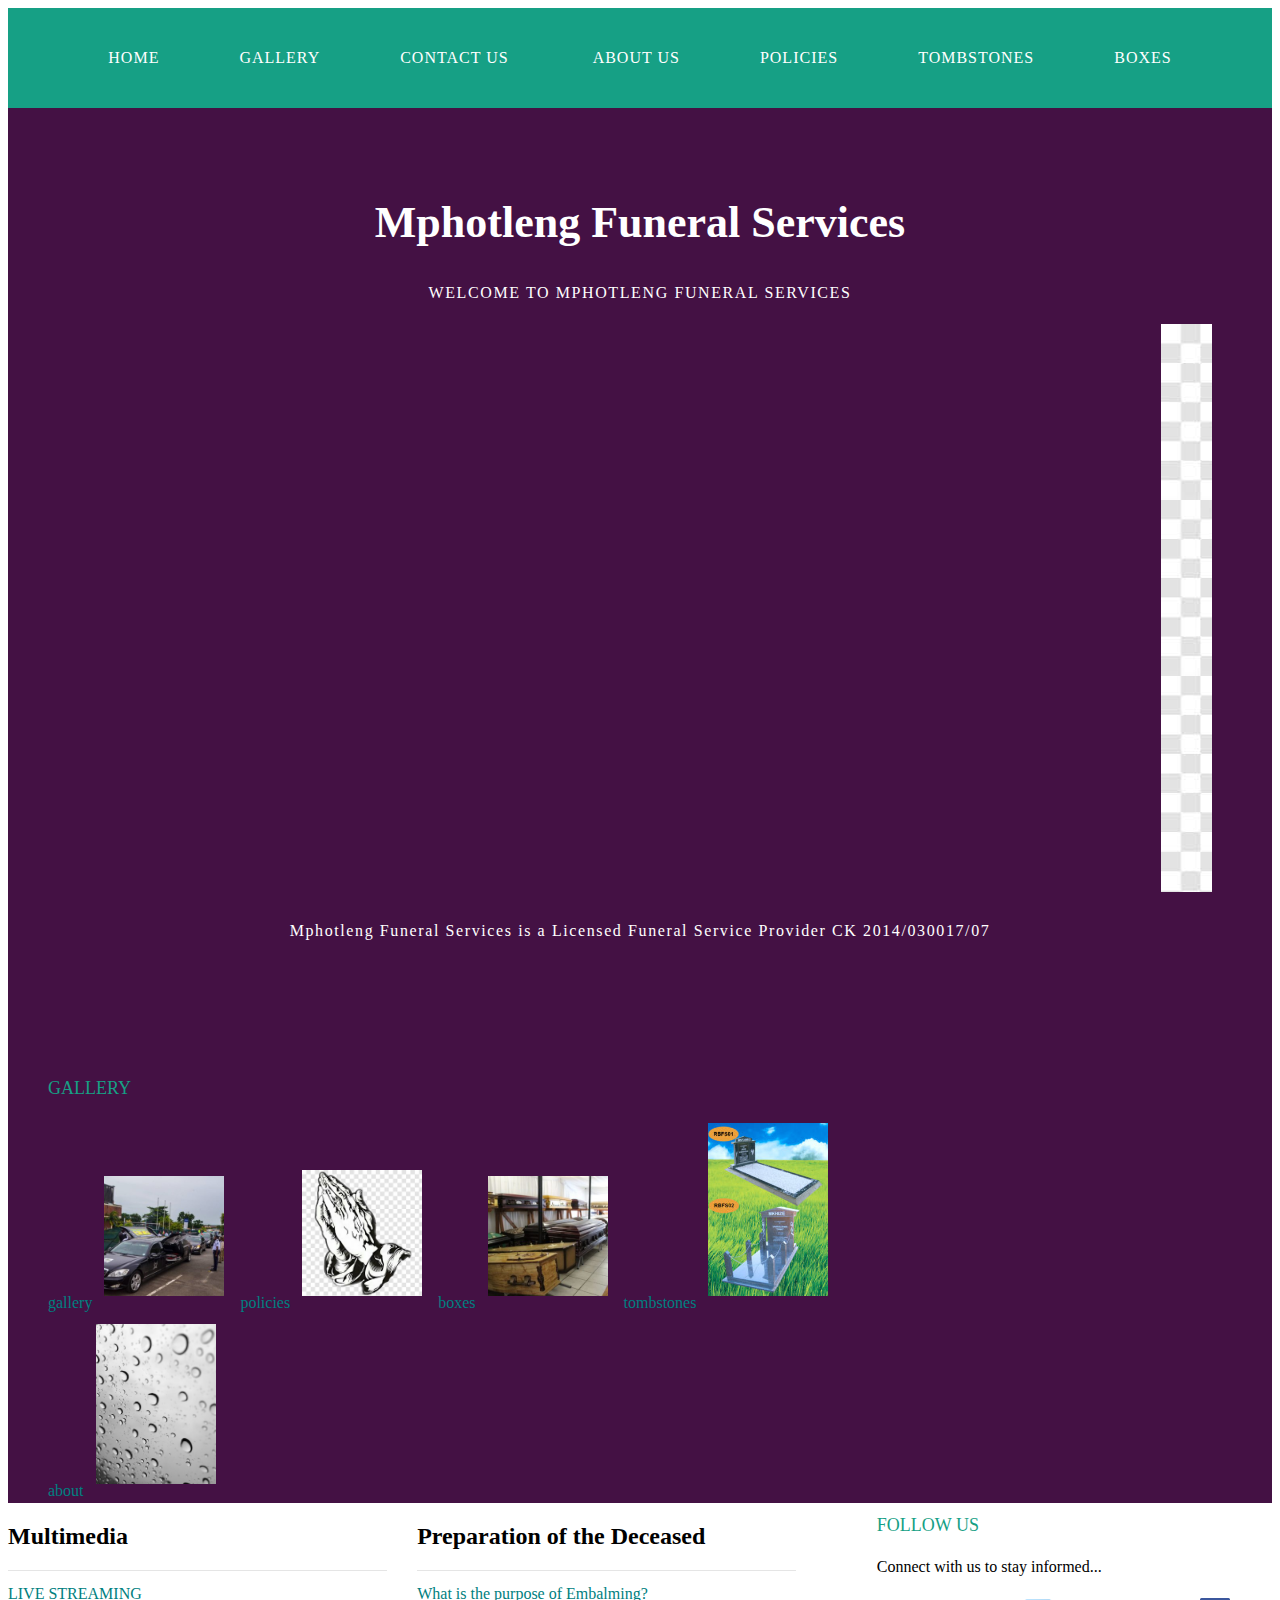
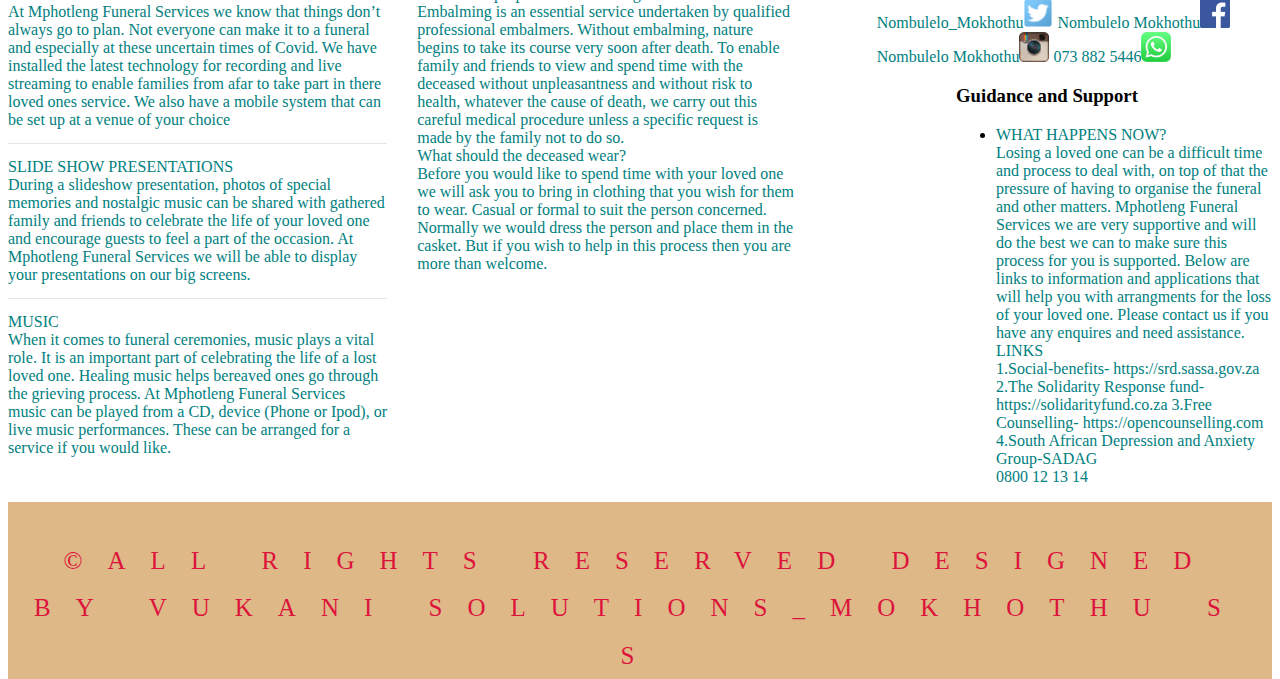
<file: index.html>
<!DOCTYPE html>
<html>
    <head>
        <title>MPHOTLENG FUNERAL SERVICES</title>
        <link rel="stylesheet" href="style.css">
    
    </head>
    <body>
        <div id="menu">
            <ul>
                <li><a href="index.html">Home</a>
                <li><a href="gallery.html">Gallery</a>
                <li><a href="contact.html">Contact Us</a></li>
                <li><a href="about.html">About Us</a>
                <li><a href="policies.html">Policies</a>
                <li><a href="tombstones.html">Tombstones</a>
                <li><a href="boxes.html">Boxes</a>
            </ul>
        </div>
        
        <div id="header">
            <h1>Mphotleng Funeral Services</h1>
            <p>WELCOME TO MPHOTLENG FUNERAL SERVICES</p>
            <a href="#"><marquee><img src="images/IMG-20211012-WA0000.jpg"></marquee></a>
            <p>Mphotleng Funeral Services is a Licensed Funeral Service Provider CK 2014/030017/07</p>
        </div>
        
        <div id="page">
            <div id="content">
                <h2>Gallery</h2>
                <div id="gallery">
                    <a href="gallery.html">gallery<img src="images/gallery1-300x300.jpg"/></a>
                    <a href="policies.html">policies<img src="images/images.jpeg"/></a>
                    <a href="boxes.html">boxes<img src="images/gallery12-300x300.jpg"/></a>
                    <a href="tombstones.html">tombstones<img src="images/tombstones1-208x300.jpg"/></a>
                    <a href="about.html">about<img src="images/53d2aeda.jpg"/></a>
                </div>
            </div>
            <div id="box3">
                <h2>Follow Us</h2>
                <p>Connect with us to stay informed...</p>
                <a href="https://www.twitter.com"> Nombulelo_Mokhothu<img src="images/twitter.png" height="30"/></a>
                <a href="https://www.facebook.com">Nombulelo Mokhothu<img src="images/facebook.png" height="30"/></a>
                <a href="https://www.instagram.com">Nombulelo Mokhothu<img src="images/instagram.png" height="30"/></a>
                <a href="https://www.whatsapp.com">073 882 5446<img src="images/whatsapp.jpg" height="30"/></a>
            </div>
        </div>
        
        <div id="fotter">
            <div id="box1">
                <h2>Multimedia</h2>
                <ul class="styled">
                    <li><a href="#">LIVE STREAMING<br/>
At Mphotleng Funeral Services we know that things don’t always go to plan. Not everyone can make it to a funeral and especially at these uncertain times of Covid. We have installed the latest technology for recording and live streaming to enable families from afar to take part in there loved ones service. We also have a mobile system that can be set up at a venue of your choice
</a></li>
                    <li><a href="#">SLIDE SHOW PRESENTATIONS<br/>
During a slideshow presentation, photos of special memories and nostalgic music can be shared with gathered family and friends to celebrate the life of your loved one and encourage guests to feel a part of the occasion. At Mphotleng Funeral Services we will be able to display your presentations on our big screens. 
</a></li>
                    <li><a href="#">MUSIC<br/>
When it comes to funeral ceremonies, music plays a vital role. It is an important part of celebrating the life of a lost loved one. Healing music helps bereaved ones go through the grieving process. At Mphotleng Funeral Services music can be played from a CD, device (Phone or Ipod), or live music performances. These can be arranged for a service if you would like.
</a></li>
                    <br/>
                </ul>
            </div>
            
            <div id="box2">
                <h2>Preparation of the Deceased</h2>
                <ul class="styled">
                    
                        <li><a href="#">What is the purpose of  Embalming?<br/>
Embalming is an essential service undertaken by qualified professional embalmers. Without embalming, nature begins to take its course very soon after death. To enable family and friends to view and spend time with the deceased without unpleasantness and without risk to health, whatever the cause of death, we carry out this careful medical procedure unless a specific request is made by the family not to do so.<br/>
What should the deceased wear?<br/>
Before you would like to spend time with your loved one we will ask you to bring in clothing that you wish for them to wear. Casual or formal to suit the person concerned. 
Normally we would dress the person and place them in the casket. But if you wish to help in this process then you are more than welcome.
</a></li>
                </ul>
            </div>
            
            <div id="sidebar">
                <h3>Guidance and Support</h3>
                <ul>
                    <li><a href="#">WHAT HAPPENS NOW?<br/>
Losing a loved one can be a difficult time and process to deal with, on top of that the pressure of having to organise the funeral and other matters. Mphotleng Funeral Services we are very supportive and will do the best we can to make sure this process for you is supported. 

Below are links to information and applications that will help you with arrangments for the loss of your loved one. Please contact us if you have any enquires and need assistance.<br/>
LINKS<br/>
1.Social-benefits- https://srd.sassa.gov.za<br/>
2.The Solidarity Response fund- https://solidarityfund.co.za
3.Free Counselling- https://opencounselling.com
4.South African Depression and Anxiety Group-SADAG<br/>
0800 12 13 14
</a></li>
                </ul>
            </div>
        
        </div>
        <div id="copyright">
            <p>&copy;All Rights Reserved Designed By Vukani Solutions_Mokhothu S S</p>
        </div>
    </body> 
</html>
</file>
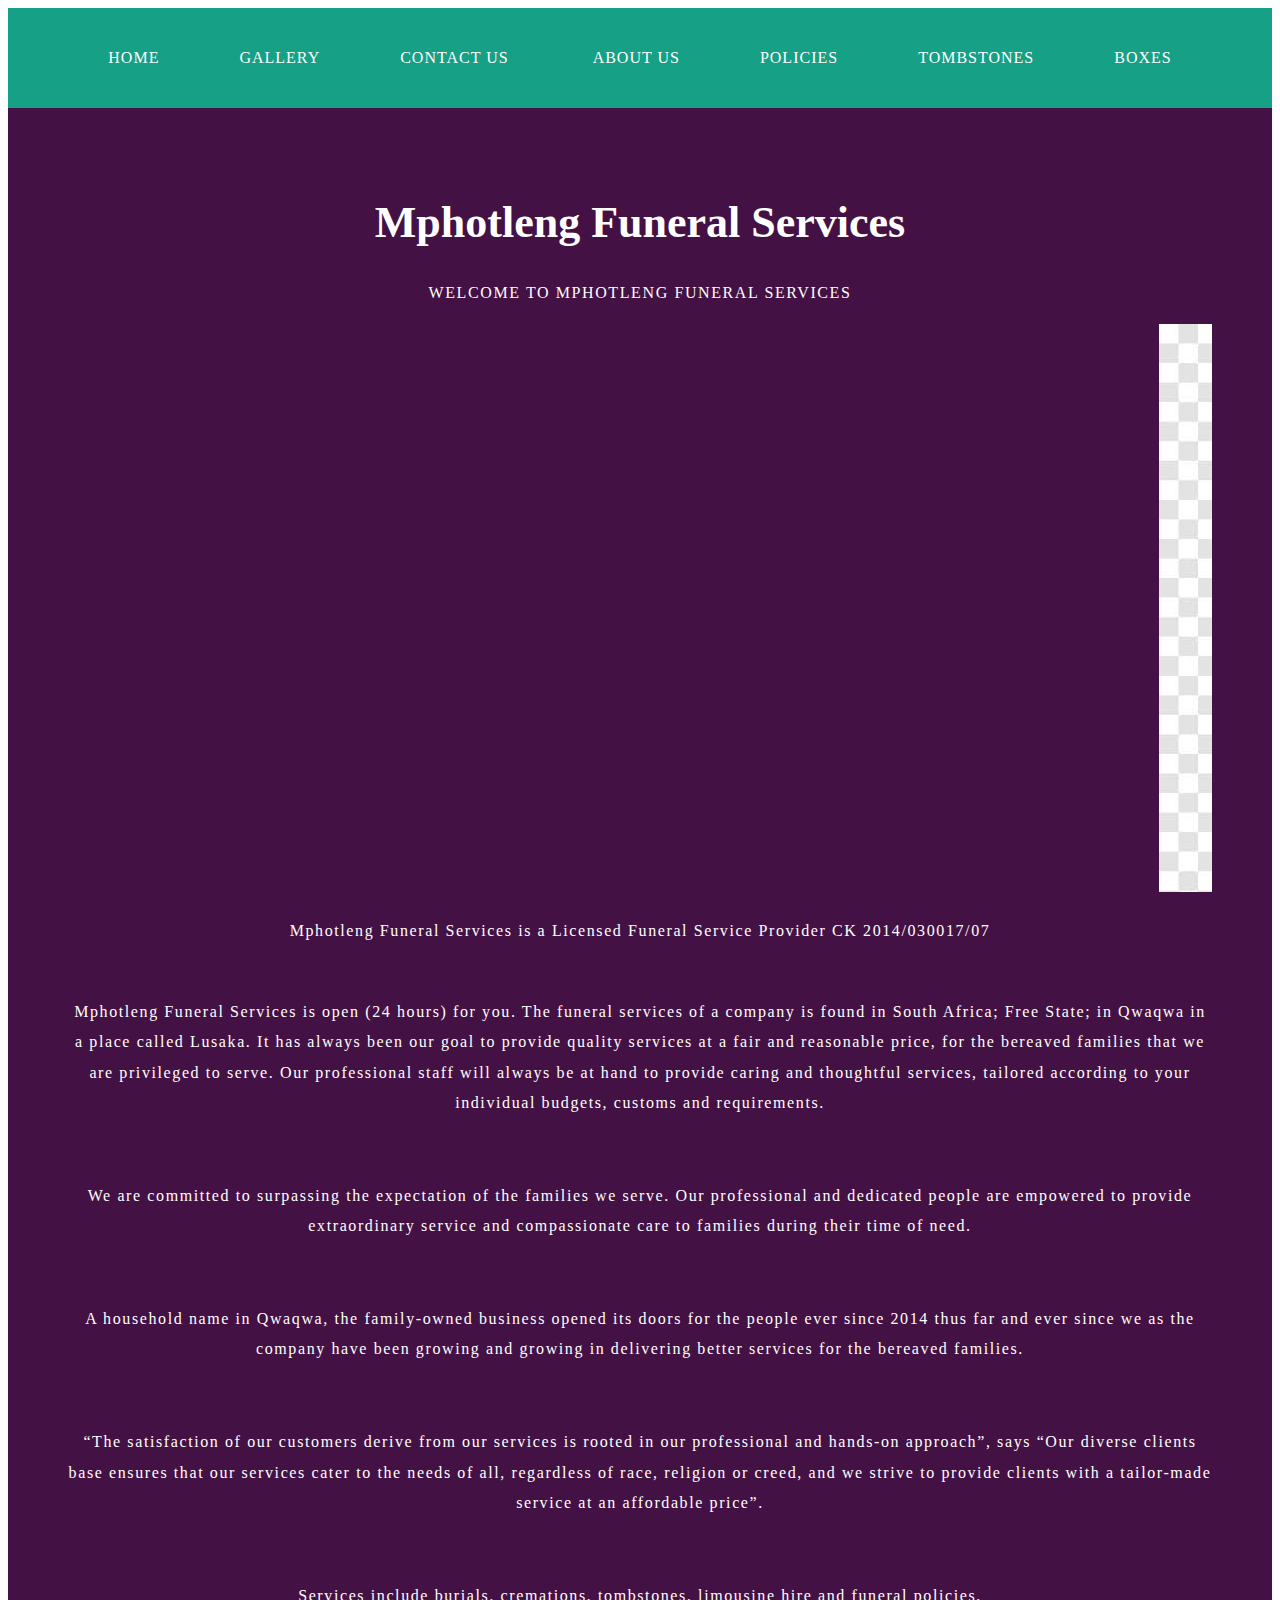
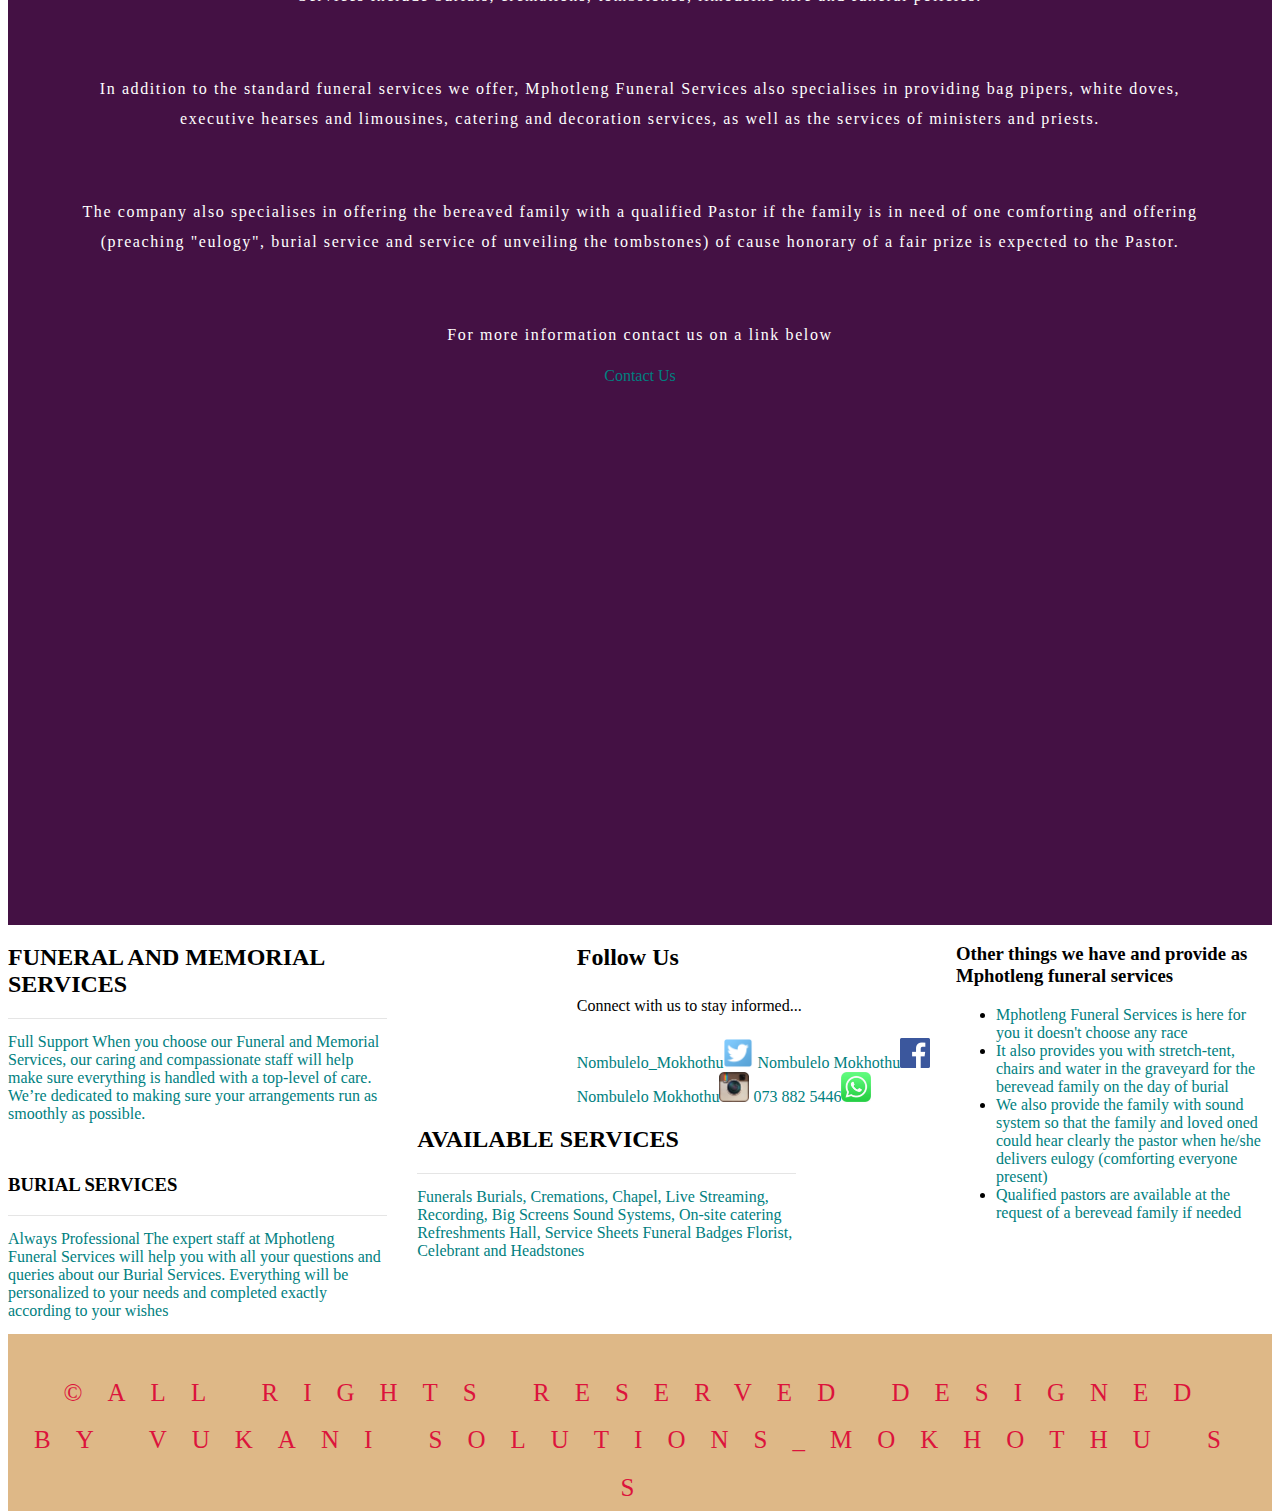
<file: about.html>
<!DOCTYPE html>
<html>
    <head>
        <title>MPHOTLENG FUNERAL SERVICES</title>
        <link rel="stylesheet" href="style.css">
    
    </head>
    <body>
        <div id="menu">
            <ul>
                <li><a href="index.html">Home</a>
                <li><a href="gallery.html">Gallery</a>
                <li><a href="contact.html">Contact Us</a></li>
                <li><a href="index.html">About Us</a>
                <li><a href="policies.html">Policies</a>
                <li><a href="tombstones.html">Tombstones</a>
                <li><a href="about.html">Boxes</a>
            </ul>
        </div>
        
        <div id="header">
            <h1>Mphotleng Funeral Services</h1>
            <p>WELCOME TO MPHOTLENG FUNERAL SERVICES</p>
            <a href="#"><marquee><img src="images/IMG-20211012-WA0000.jpg"></marquee></a>
            <p>Mphotleng Funeral Services is a Licensed Funeral Service Provider CK 2014/030017/07</p>
            <br/>
            
            <p>Mphotleng Funeral Services is open (24 hours) for you. The funeral services of a company is found in South Africa; Free State; in Qwaqwa in a place called Lusaka. It has always been our goal to provide quality services at a fair and reasonable price, for the bereaved families that we are privileged to serve. Our professional staff will always be at hand to provide caring and thoughtful services, tailored according to your individual budgets, customs and requirements.<p/>
            <br/>
            <p>We are committed to surpassing the expectation of the families we serve. Our professional and dedicated people are empowered to provide extraordinary service and compassionate care to families during their time of need.<p/>
            <br/>
            <p>A household name in Qwaqwa, the family-owned business opened its doors for the people ever since 2014 thus far and ever since we as the company have been growing and growing in delivering better services for the bereaved families.<p/>
            <br/>
            <p>“The satisfaction of our customers derive from our services is rooted in our professional and hands-on approach”, says “Our diverse clients base ensures that our services cater to the needs of all, regardless of race, religion or creed, and we strive to provide clients with a tailor-made service at an affordable price”.<p/>
            <br>
            <p>Services include burials, cremations, tombstones, limousine hire and funeral policies.<p/>
            <br/>
            <p>In addition to the standard funeral services we offer, Mphotleng Funeral Services also specialises in providing bag pipers, white doves, executive hearses and limousines, catering and decoration services, as well as the services of ministers and priests.<p/>
            <br/>
            <p>The company also specialises in  offering the bereaved family with a qualified Pastor if the family is in need of one comforting and offering (preaching "eulogy", burial service and service of unveiling the tombstones) of cause honorary of a fair prize is expected to the Pastor.<p/>
            <br/>
            
            <p>For more information contact us on a link below</p>
            <a href="contact.html">Contact Us</a>
            
            
        </div>
        
        <div id="page">
            <div id="content">
            </div>
        </div>
        
        <div id="sidebar">
                <h3>Other things we have and provide as Mphotleng funeral services</h3>
                <ul>
                    <li><a href="#">Mphotleng Funeral Services is here for you it doesn't choose any race</a></li>
                    <li><a href="#">It also provides you with stretch-tent, chairs and water in the graveyard for the berevead family on the day of burial</a></li>
                    <li><a href="#">We also provide the family with sound system so that the family and loved oned could hear clearly the pastor when he/she delivers eulogy (comforting everyone present)</a></li>
                    <li><a href="#">Qualified pastors are available at the request of a berevead family if needed</a></li>
                </ul>
        </div>
        <div id="box3">
                <h2>Follow Us</h2>
                <p>Connect with us to stay informed...</p>
                <a href="https://www.twitter.com"> Nombulelo_Mokhothu<img src="images/twitter.png" height="30"/></a>
                <a href="https://www.facebook.com">Nombulelo Mokhothu<img src="images/facebook.png" height="30"/></a>
                <a href="https://www.instagram.com">Nombulelo Mokhothu<img src="images/instagram.png" height="30"/></a>
                <a href="https://www.whatsapp.com">073 882 5446<img src="images/whatsapp.jpg" height="30"/></a>
            </div>
        
        <div id="fotter">
            <div id="box1">
                <h2>FUNERAL AND MEMORIAL SERVICES</h2>
                <ul class="styled">
                    <li><a href="#">Full Support
When you choose our Funeral and Memorial Services, our caring and compassionate staff will help make sure everything is handled with a top-level of care. We’re dedicated to making sure your arrangements run as smoothly as possible.
</a></li>
                    <br/>
                <h3>BURIAL SERVICES</h3>
                    <li><a href="#">Always Professional
The expert staff at Mphotleng Funeral Services will help you with all your questions and queries about our Burial Services. Everything will be personalized to your needs and completed exactly according to your wishes
</a></li>
                </ul>
            </div>
            
            <div id="box2">
                <h2>AVAILABLE SERVICES</h2>
                <ul class="styled">
                        <li><a href="#">Funerals
Burials,  
Cremations,
Chapel,  
Live Streaming,
Recording, 
Big Screens Sound Systems,
On-site catering Refreshments Hall,
Service Sheets Funeral Badges Florist,
Celebrant and 
Headstones 
</a></li>
                </ul>
            </div>
        </div>
        <div id="copyright">
            <p>&copy;All Rights Reserved Designed By Vukani Solutions_Mokhothu S S</p>
        </div>
    </body> 
</html>
</file>
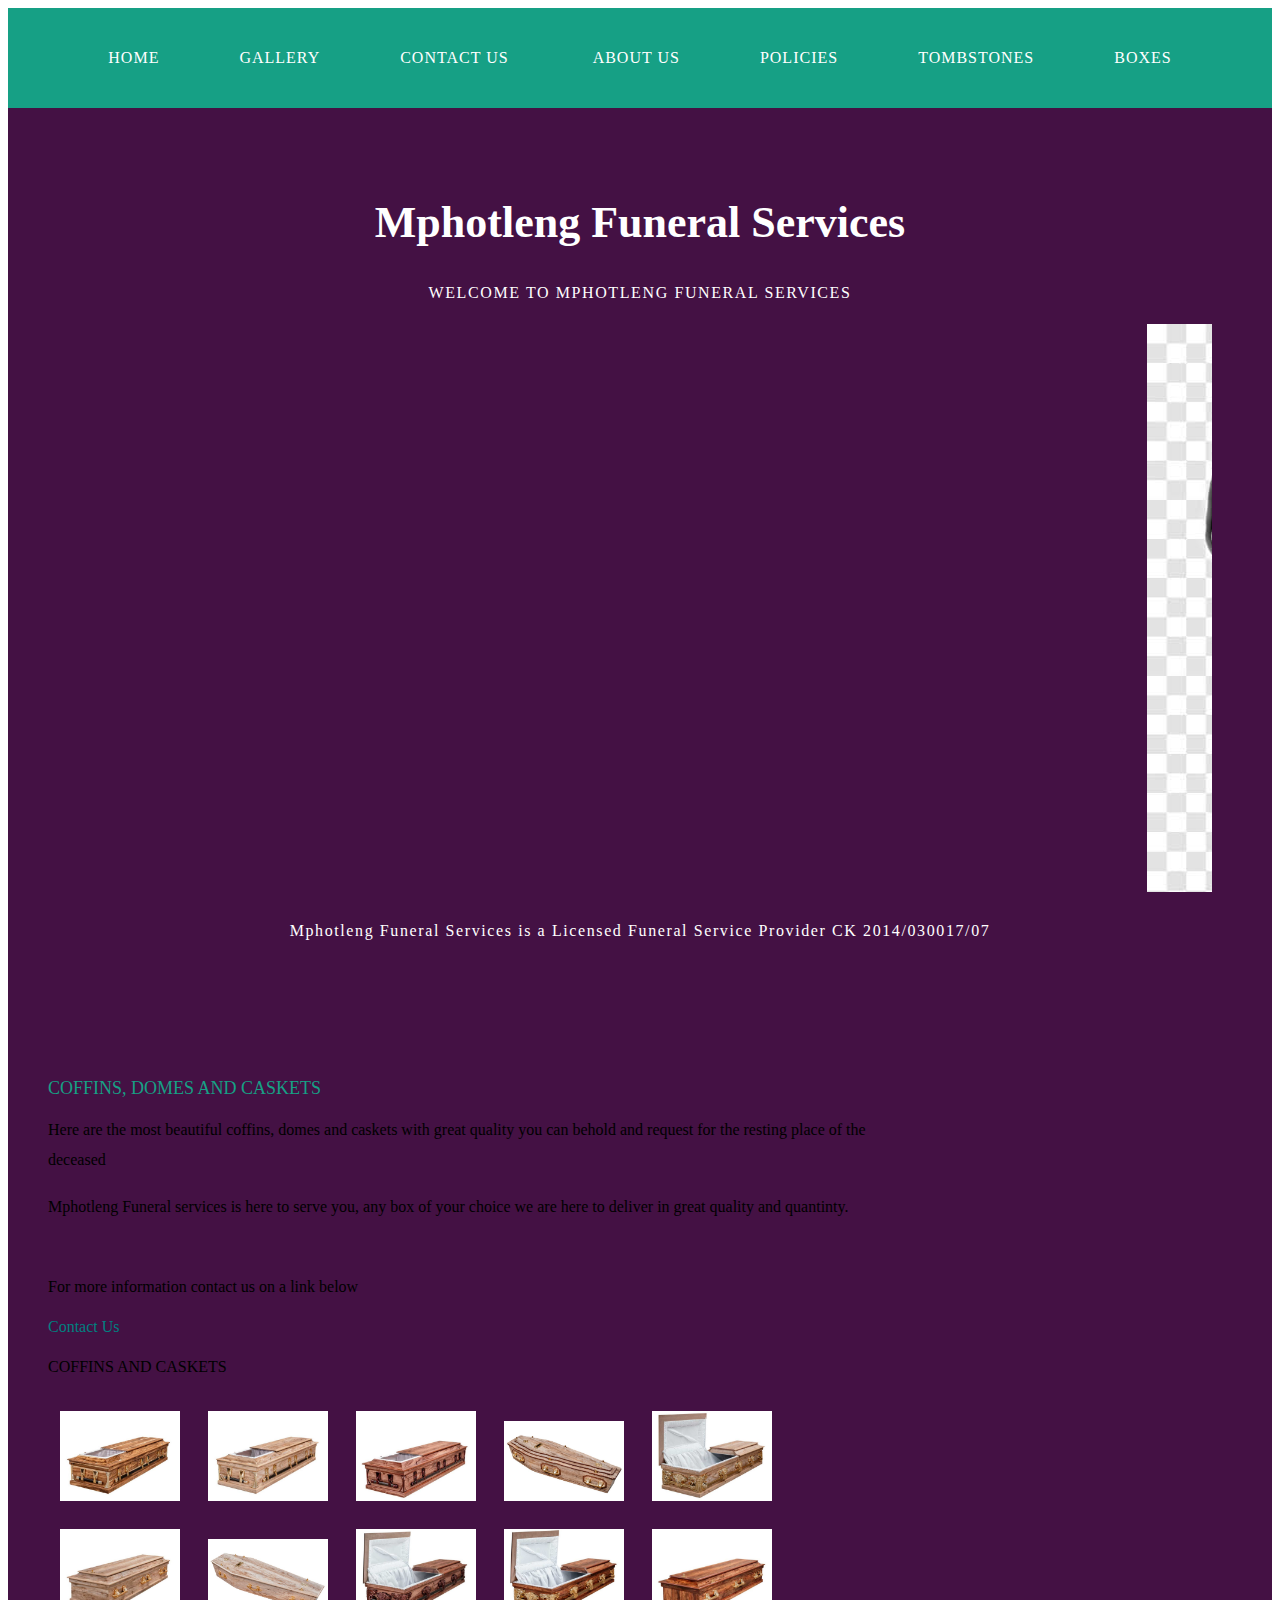
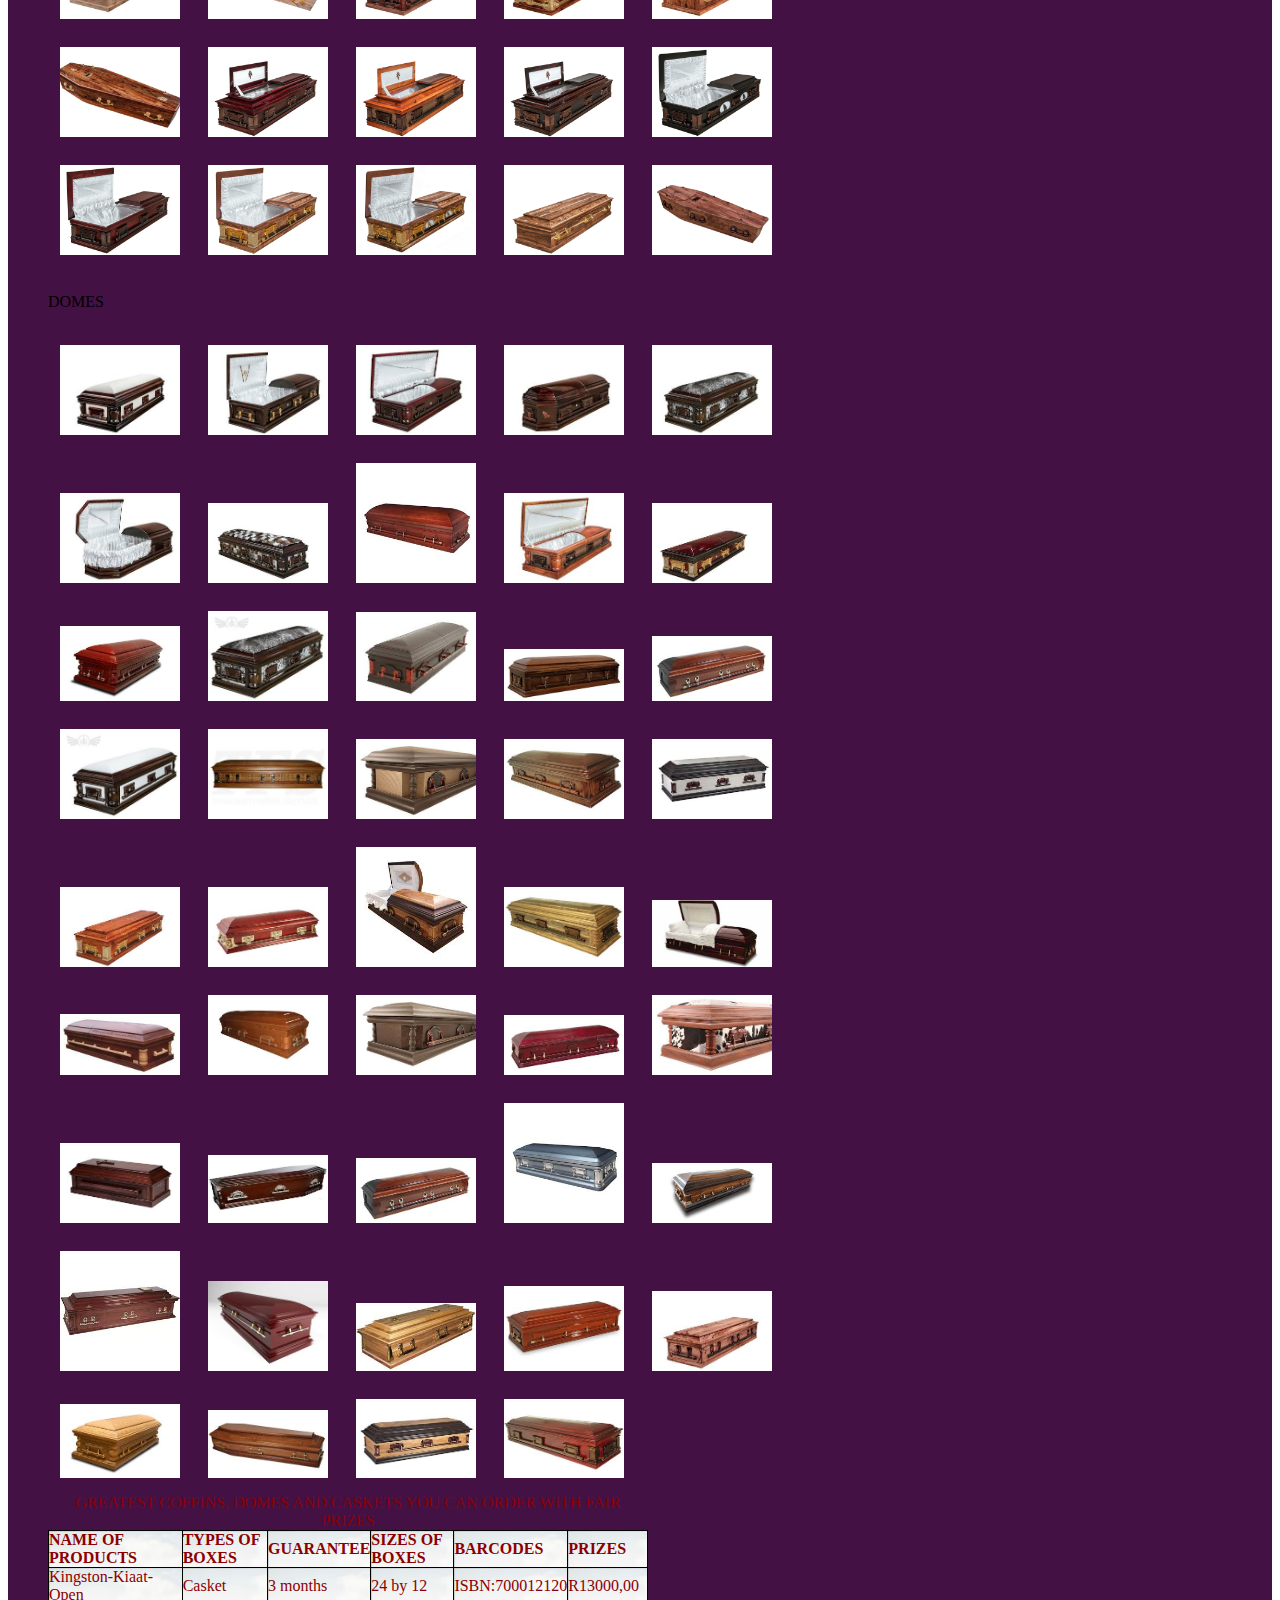
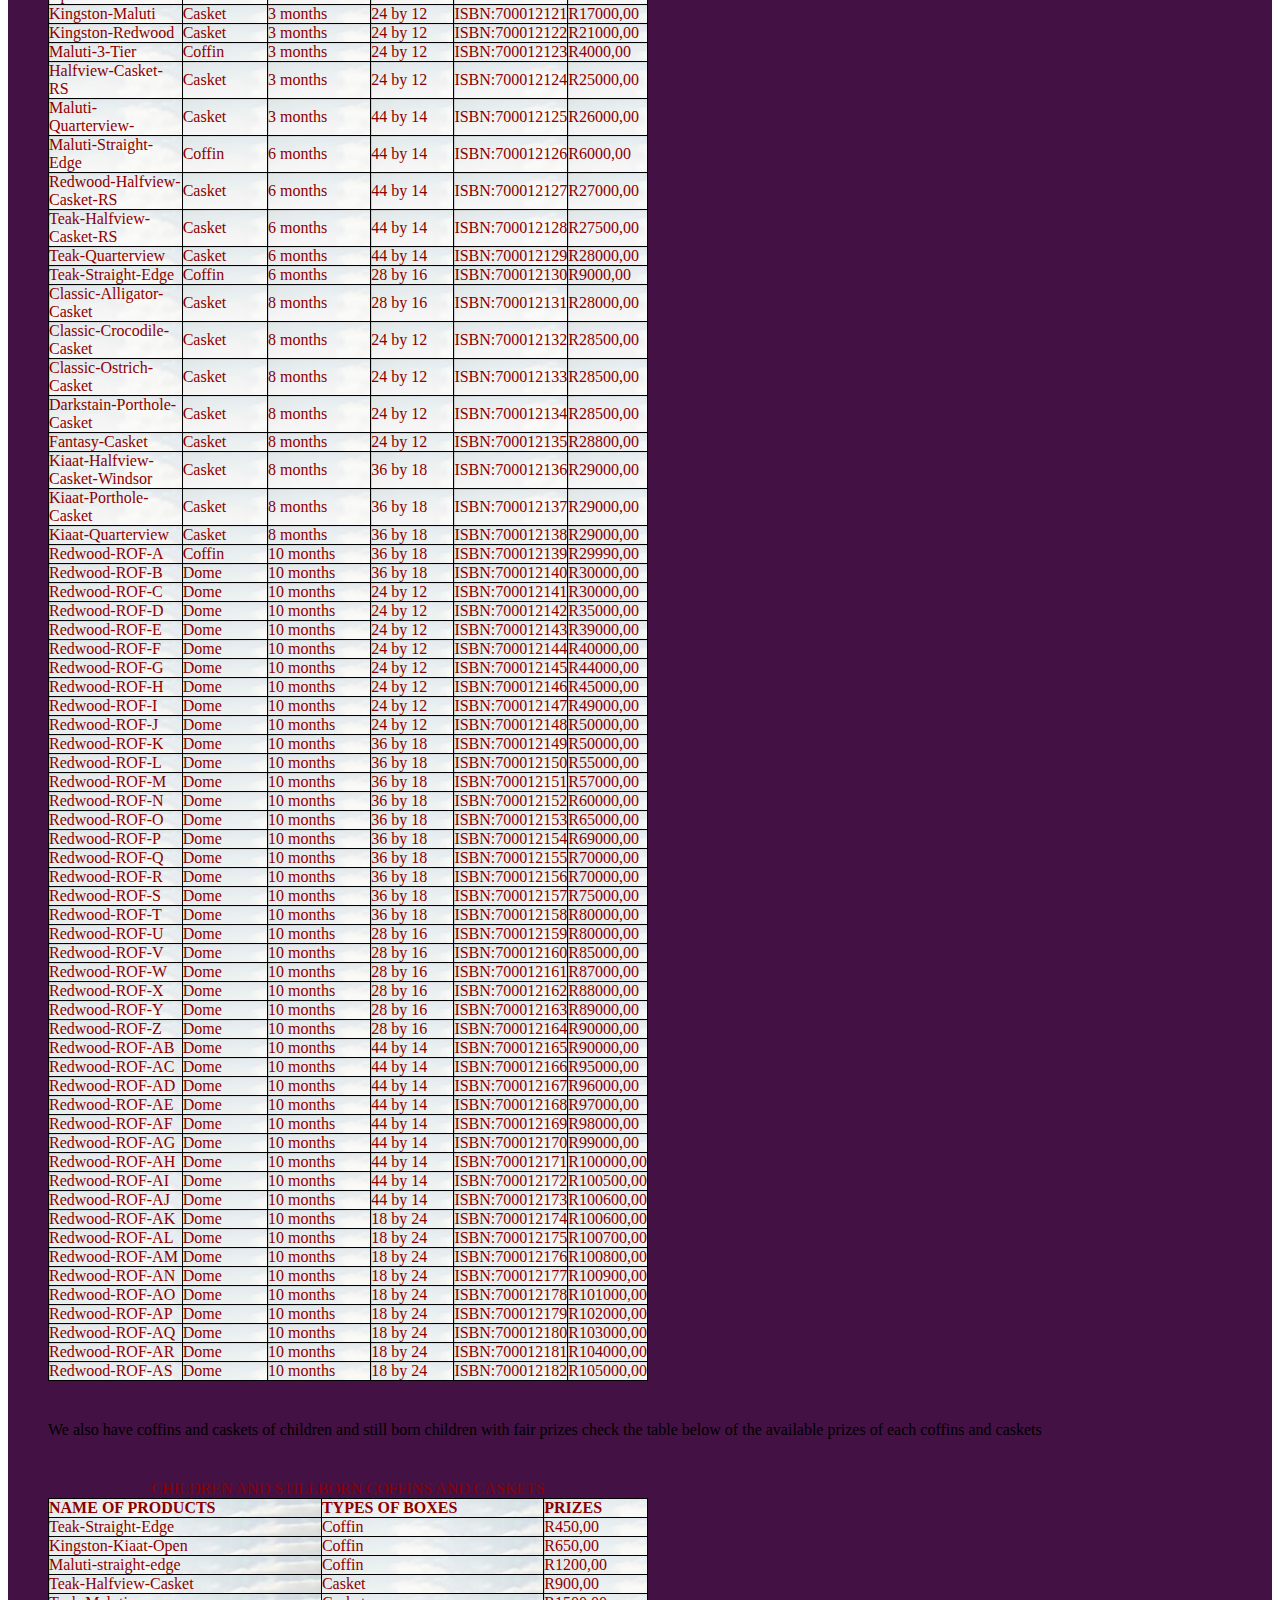
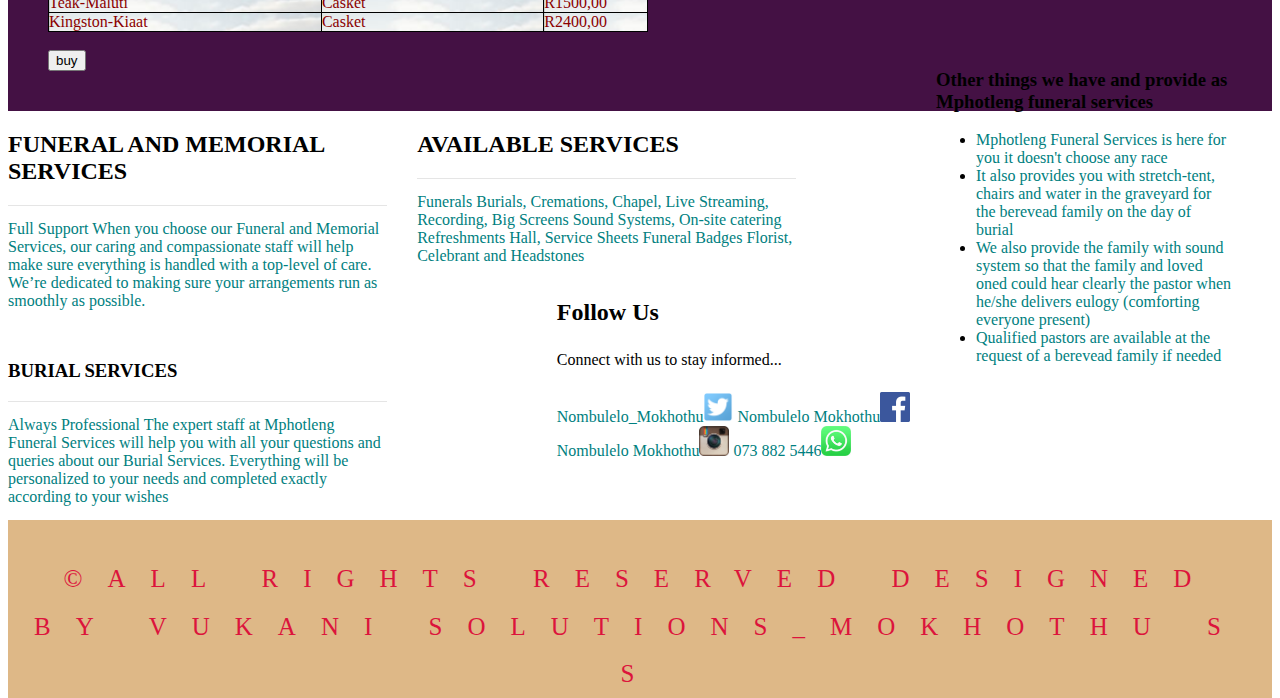
<file: boxes.html>
<!DOCTYPE html>
<html>
    <head>
        <title>MPHOTLENG FUNERAL SERVICES</title>
        <link rel="stylesheet" href="style.css">
    
    </head>
    <body>
        <div id="menu">
            <ul>
                <li><a href="index.html">Home</a>
                <li><a href="gallery.html">Gallery</a>
                <li><a href="contact.html">Contact Us</a></li>
                <li><a href="about.html">About Us</a>
                <li><a href="policies.html">Policies</a>
                <li><a href="tombstones.html">Tombstones</a>
                <li><a href="index.html">Boxes</a>
            </ul>
        </div>
        
        <div id="header">
            <h1>Mphotleng Funeral Services</h1>
            <p>WELCOME TO MPHOTLENG FUNERAL SERVICES</p>
            <a href="#"><marquee><img src="images/IMG-20211012-WA0000.jpg"></marquee></a>
            <p>Mphotleng Funeral Services is a Licensed Funeral Service Provider CK 2014/030017/07</p>
        </div>
        
        <div id="page">
            <div id="content">
                <h2>COFFINS, DOMES AND CASKETS</h2>
                <div id="gallery">
                    <p>Here are the most beautiful coffins, domes and caskets with great quality you can behold and request for the resting place of the deceased</p>
                    <p>Mphotleng Funeral services is here to serve you, any box of your choice we are here to deliver in great quality and quantinty.</p>
                    <br/>
                    <p>For more information contact us on a link below</p>
                    <a href="contact.html">Contact Us</a>
                    <br/>
                    
                    <p>COFFINS AND CASKETS</p>
                    <a href="index.html"><img src="images/2020-Kingston-Kiaat-Open-800x600_c.jpg"/></a>
                    <a href="index.html"><img src="images/2020-Kingston-Maluti-Open-800x600_c.jpg"/></a>
                    <a href="index.html"><img src="images/2020-Kingston-Redwood-Open-800x600_c.jpg"/></a>
                    <a href="index.html"><img src="images/2020-Maluti-3-Tier-P.jpg"/></a>
                    <a href="index.html"><img src="images/2020-Maluti-Halfview-Casket-RS-Open-800x600_c.jpg"/></a>
                    <a href="index.html"><img src="images/2020-Maluti-Quarterview-800x600_c.jpg"/></a>
                    <a href="index.html"><img src="images/2020-Maluti-Straight-Edge.jpg"/></a>
                    <a href="index.html"><img src="images/2020-Redwood-Halfview-Casket-RS-Open-800x600_c.jpg"/></a>
                    <a href="index.html"><img src="images/2020-Teak-Halfview-Casket-RS-Open-800x600_c.jpg"/></a>
                    <a href="index.html"><img src="images/2020-Teak-Quarterview-800x600_c.jpg"/></a>
                    <a href="index.html"><img src="images/2020-Teak-Straight-Edge-800x600_c.jpg"/></a>
                    <a href="index.html"><img src="images/Classic-Alligator-Casket-Open-800x600_c.jpg"/></a>
                    <a href="index.html"><img src="images/Classic-Crocodile-Casket-Open-800x600_c.jpg"/></a>
                    <a href="index.html"><img src="images/Classic-Ostrich-Casket-Open-800x600_c.jpg"/></a>
                    <a href="index.html"><img src="images/Darkstain-Porthole-Casket-Open-800x600_c.jpg"/></a>
                    <a href="index.html"><img src="images/Fantasy-Casket-Open-800x600_c.jpg"/></a>
                    <a href="index.html"><img src="images/Kiaat-Halfview-Casket-Windsor-Open-800x600_c.jpg"/></a>
                    <a href="index.html"><img src="images/Kiaat-Porthole-Casket-Open-800x600_c.jpg"/></a>
                    <a href="index.html"><img src="images/Kiaat-Quarterview-800x600_c.jpg"/></a>
                    <a href="index.html"><img src="images/Redwood-ROF-P-800x600_c.jpg"/></a>
                    <br/>
                    <p>DOMES</p>
                    <a href="index.html"><img src="domes/download%20(1).jpeg"/></a>
                    <a href="index.html"><img src="domes/download%20(2).jpeg"/></a>
                    <a href="index.html"><img src="domes/download%20(3).jpeg"/></a>
                    <a href="index.html"><img src="domes/download.jpeg"/></a>
                    <a href="index.html"><img src="domes/images%20(1).jpeg"/></a>
                    <a href="index.html"><img src="domes/images%20(10).jpeg"/></a>
                    <a href="index.html"><img src="domes/images%20(11).jpeg"/></a>
                    <a href="index.html"><img src="domes/images%20(12).jpeg"/></a>
                    <a href="index.html"><img src="domes/images%20(13).jpeg"/></a>
                    <a href="index.html"><img src="domes/images%20(14).jpeg"/></a>
                    <a href="index.html"><img src="domes/images%20(15).jpeg"/></a>
                    <a href="index.html"><img src="domes/images%20(16).jpeg"/></a>
                    <a href="index.html"><img src="domes/images%20(17).jpeg"/></a>
                    <a href="index.html"><img src="domes/images%20(18).jpeg"/></a>
                    <a href="index.html"><img src="domes/images%20(19).jpeg"/></a>
                    <a href="index.html"><img src="domes/images%20(20).jpeg"/></a>
                    <a href="index.html"><img src="domes/images%20(21).jpeg"/></a>
                    <a href="index.html"><img src="domes/images%20(22).jpeg"/></a>
                    <a href="index.html"><img src="domes/images%20(23).jpeg"/></a>
                    <a href="index.html"><img src="domes/images%20(24).jpeg"/></a>
                    <a href="index.html"><img src="domes/images%20(25).jpeg"/></a>
                    <a href="index.html"><img src="domes/images%20(26).jpeg"/></a>
                    <a href="index.html"><img src="domes/images%20(27).jpeg"/></a>
                    <a href="index.html"><img src="domes/images%20(28).jpeg"/></a>
                    <a href="index.html"><img src="domes/images%20(29).jpeg"/></a>
                    <a href="index.html"><img src="domes/images%20(30).jpeg"/></a>
                    <a href="index.html"><img src="domes/images%20(31).jpeg"/></a>
                    <a href="index.html"><img src="domes/images%20(32).jpeg"/></a>
                    <a href="index.html"><img src="domes/images%20(33).jpeg"/></a>
                    <a href="index.html"><img src="domes/images%20(34).jpeg"/></a>
                    <a href="index.html"><img src="domes/images%20(35).jpeg"/></a>
                    <a href="index.html"><img src="domes/images%20(36).jpeg"/></a>
                    <a href="index.html"><img src="domes/images%20(37).jpeg"/></a>
                    <a href="index.html"><img src="domes/images%20(38).jpeg"/></a>
                    <a href="index.html"><img src="domes/images%20(39).jpeg"/></a>
                    <a href="index.html"><img src="domes/images%20(40).jpeg"/></a>
                    <a href="index.html"><img src="domes/images%20(41).jpeg"/></a>
                    <a href="index.html"><img src="domes/images%20(42).jpeg"/></a>
                    <a href="index.html"><img src="domes/images%20(43).jpeg"/></a>
                    <a href="index.html"><img src="domes/images%20(44).jpeg"/></a>
                    <a href="index.html"><img src="domes/images%20(45).jpeg"/></a>
                    <a href="index.html"><img src="domes/images%20(46).jpeg"/></a>
                    <a href="index.html"><img src="domes/images%20(47).jpeg"/></a>
                    <a href="index.html"><img src="domes/images.jpeg"/></a>
                

                </div>
            </div>
        
        <table>
            <caption>GREATEST COFFINS, DOMES AND CASKETS YOU CAN ORDER WITH FAIR PRIZES</caption>
            <tr>
                <th>NAME OF PRODUCTS</th>
                <th>TYPES OF BOXES</th>
                <th>GUARANTEE</th>
                <th>SIZES OF BOXES</th>
                <th>BARCODES</th>
                <th>PRIZES</th>
            </tr>
                <tr>
                <td>Kingston-Kiaat-Open</td>
                <td>Casket</td>
                <td>3 months</td>
                <td>24 by 12</td>
                <td>ISBN:700012120</td>
                <td>R13000,00</td>
            </tr>
            <tr>
                <td>Kingston-Maluti</td>
                <td>Casket</td>
                <td>3 months</td>
                <td>24 by 12</td>
                <td>ISBN:700012121</td>
                <td>R17000,00</td>
            </tr>
            <tr>
                <td>Kingston-Redwood</td>
                <td>Casket</td>
                <td>3 months</td>
                <td>24 by 12</td>
                <td>ISBN:700012122</td>
                <td>R21000,00</td>
            </tr> 
            <tr>
                <td>Maluti-3-Tier</td>
                <td>Coffin</td>
                <td>3 months</td>
                <td>24 by 12</td>
                <td>ISBN:700012123</td>
                <td>R4000,00</td>
            </tr>
            <tr>
                <td>Halfview-Casket-RS</td>
                <td>Casket</td>
                <td>3 months</td>
                <td>24 by 12</td>
                <td>ISBN:700012124</td>
                <td>R25000,00</td>
            </tr> 
            <tr>
                <td>Maluti-Quarterview-</td>
                <td>Casket</td>
                <td>3 months</td>
                <td>44 by 14</td>
                <td>ISBN:700012125</td>
                <td>R26000,00</td>
            </tr>  
            <tr>
                <td>Maluti-Straight-Edge</td>
                <td>Coffin</td>
                <td>6 months</td>
                <td>44 by 14</td>
                <td>ISBN:700012126</td>
                <td>R6000,00</td>
            </tr>  
            <tr>
                <td>Redwood-Halfview-Casket-RS</td>
                <td>Casket</td>
                <td>6 months</td>
                <td>44 by 14</td>
                <td>ISBN:700012127</td>
                <td>R27000,00</td>
            </tr>   
            <tr>
                <td>Teak-Halfview-Casket-RS</td>
                <td>Casket</td>
                <td>6 months</td>
                <td>44 by 14</td>
                <td>ISBN:700012128</td>
                <td>R27500,00</td>
            </tr>  
            <tr>
                <td>Teak-Quarterview</td>
                <td>Casket</td>
                <td>6 months</td>
                <td>44 by 14</td>
                <td>ISBN:700012129</td>
                <td>R28000,00</td>
            </tr>  
            <tr>
                <td>Teak-Straight-Edge</td>
                <td>Coffin</td>
                <td>6 months</td>
                <td>28 by 16</td>
                <td>ISBN:700012130</td>
                <td>R9000,00</td>
            </tr>  
            <tr>
                <td>Classic-Alligator-Casket</td>
                <td>Casket</td>
                <td>8 months</td>
                <td>28 by 16</td>
                <td>ISBN:700012131</td>
                <td>R28000,00</td>
            </tr>     
            <tr>
                <td>Classic-Crocodile-Casket</td>
                <td>Casket</td>
                <td>8 months</td>
                <td>24 by 12</td>
                <td>ISBN:700012132</td>
                <td>R28500,00</td>
            </tr>    
            <tr>
                <td>Classic-Ostrich-Casket</td>
                <td>Casket</td>
                <td>8 months</td>
                <td>24 by 12</td>
                <td>ISBN:700012133</td>
                <td>R28500,00</td>
            </tr>      
            <tr>
                <td>Darkstain-Porthole-Casket</td>
                <td>Casket</td>
                <td>8 months</td>
                <td>24 by 12</td>
                <td>ISBN:700012134</td>
                <td>R28500,00</td>
            </tr>    
            <tr>
                <td>Fantasy-Casket</td>
                <td>Casket</td>
                <td>8 months</td>
                <td>24 by 12</td>
                <td>ISBN:700012135</td>
                <td>R28800,00</td>
            </tr>        
            <tr>
                <td>Kiaat-Halfview-Casket-Windsor</td>
                <td>Casket</td>
                <td>8 months</td>
                <td>36 by 18</td>
                <td>ISBN:700012136</td>
                <td>R29000,00</td>
            </tr>        
            <tr>
                <td>Kiaat-Porthole-Casket</td>
                <td>Casket</td>
                <td>8 months</td>
                <td>36 by 18</td>
                <td>ISBN:700012137</td>
                <td>R29000,00</td>
            </tr>       
            <tr>
                <td>Kiaat-Quarterview</td>
                <td>Casket</td>
                <td>8 months</td>
                <td>36 by 18</td>
                <td>ISBN:700012138</td>
                <td>R29000,00</td>
            </tr>        
            <tr>
                <td>Redwood-ROF-A</td>
                <td>Coffin</td>
                <td>10 months</td>
                <td>36 by 18</td>
                <td>ISBN:700012139</td>
                <td>R29990,00</td>
            </tr> 
            <tr>
                <td>Redwood-ROF-B</td>
                <td>Dome</td>
                <td>10 months</td>
                <td>36 by 18</td>
                <td>ISBN:700012140</td>
                <td>R30000,00</td>
            </tr> 
            <tr>
                <td>Redwood-ROF-C</td>
                <td>Dome</td>
                <td>10 months</td>
                <td>24 by 12</td>
                <td>ISBN:700012141</td>
                <td>R30000,00</td>
            </tr>
            <tr>
                <td>Redwood-ROF-D</td>
                <td>Dome</td>
                <td>10 months</td>
                <td>24 by 12</td>
                <td>ISBN:700012142</td>
                <td>R35000,00</td>
            </tr>
            <tr>
                <td>Redwood-ROF-E</td>
                <td>Dome</td>
                <td>10 months</td>
                <td>24 by 12</td>
                <td>ISBN:700012143</td>
                <td>R39000,00</td>
            </tr>
            <tr>
                <td>Redwood-ROF-F</td>
                <td>Dome</td>
                <td>10 months</td>
                <td>24 by 12</td>
                <td>ISBN:700012144</td>
                <td>R40000,00</td>
            </tr>
            <tr>
                <td>Redwood-ROF-G</td>
                <td>Dome</td>
                <td>10 months</td>
                <td>24 by 12</td>
                <td>ISBN:700012145</td>
                <td>R44000,00</td>
            </tr>
            <tr>
                <td>Redwood-ROF-H</td>
                <td>Dome</td>
                <td>10 months</td>
                <td>24 by 12</td>
                <td>ISBN:700012146</td>
                <td>R45000,00</td>
            </tr>
            <tr>
                <td>Redwood-ROF-I</td>
                <td>Dome</td>
                <td>10 months</td>
                <td>24 by 12</td>
                <td>ISBN:700012147</td>
                <td>R49000,00</td>
            </tr>
            <tr>
                <td>Redwood-ROF-J</td>
                <td>Dome</td>
                <td>10 months</td>
                <td>24 by 12</td>
                <td>ISBN:700012148</td>
                <td>R50000,00</td>
            </tr>
            <tr>
                <td>Redwood-ROF-K</td>
                <td>Dome</td>
                <td>10 months</td>
                <td>36 by 18</td>
                <td>ISBN:700012149</td>
                <td>R50000,00</td>
            </tr>
            <tr>
                <td>Redwood-ROF-L</td>
                <td>Dome</td>
                <td>10 months</td>
                <td>36 by 18</td>
                <td>ISBN:700012150</td>
                <td>R55000,00</td>
            </tr>
            <tr>
                <td>Redwood-ROF-M</td>
                <td>Dome</td>
                <td>10 months</td>
                <td>36 by 18</td>
                <td>ISBN:700012151</td>
                <td>R57000,00</td>
            </tr>
            <tr>
                <td>Redwood-ROF-N</td>
                <td>Dome</td>
                <td>10 months</td>
                <td>36 by 18</td>
                <td>ISBN:700012152</td>
                <td>R60000,00</td>
            </tr>
            <tr>
                <td>Redwood-ROF-O</td>
                <td>Dome</td>
                <td>10 months</td>
                <td>36 by 18</td>
                <td>ISBN:700012153</td>
                <td>R65000,00</td>
            </tr>
            <tr>
                <td>Redwood-ROF-P</td>
                <td>Dome</td>
                <td>10 months</td>
                <td>36 by 18</td>
                <td>ISBN:700012154</td>
                <td>R69000,00</td>
            </tr>
            <tr>
                <td>Redwood-ROF-Q</td>
                <td>Dome</td>
                <td>10 months</td>
                <td>36 by 18</td>
                <td>ISBN:700012155</td>
                <td>R70000,00</td>
            </tr>
            <tr>
                <td>Redwood-ROF-R</td>
                <td>Dome</td>
                <td>10 months</td>
                <td>36 by 18</td>
                <td>ISBN:700012156</td>
                <td>R70000,00</td>
            </tr>
            <tr>
                <td>Redwood-ROF-S</td>
                <td>Dome</td>
                <td>10 months</td>
                <td>36 by 18</td>
                <td>ISBN:700012157</td>
                <td>R75000,00</td>
            </tr>
            <tr>
                <td>Redwood-ROF-T</td>
                <td>Dome</td>
                <td>10 months</td>
                <td>36 by 18</td>
                <td>ISBN:700012158</td>
                <td>R80000,00</td>
            </tr>
            <tr>
                <td>Redwood-ROF-U</td>
                <td>Dome</td>
                <td>10 months</td>
                <td>28 by 16</td>
                <td>ISBN:700012159</td>
                <td>R80000,00</td>
            </tr>
            <tr>
                <td>Redwood-ROF-V</td>
                <td>Dome</td>
                <td>10 months</td>
                <td>28 by 16</td>
                <td>ISBN:700012160</td>
                <td>R85000,00</td>
            </tr>
            <tr>
                <td>Redwood-ROF-W</td>
                <td>Dome</td>
                <td>10 months</td>
                <td>28 by 16</td>
                <td>ISBN:700012161</td>
                <td>R87000,00</td>
            </tr>
            <tr>
                <td>Redwood-ROF-X</td>
                <td>Dome</td>
                <td>10 months</td>
                <td>28 by 16</td>
                <td>ISBN:700012162</td>
                <td>R88000,00</td>
            </tr>
            <tr>
                <td>Redwood-ROF-Y</td>
                <td>Dome</td>
                <td>10 months</td>
                <td>28 by 16</td>
                <td>ISBN:700012163</td>
                <td>R89000,00</td>
            </tr>
            <tr>
                <td>Redwood-ROF-Z</td>
                <td>Dome</td>
                <td>10 months</td>
                <td>28 by 16</td>
                <td>ISBN:700012164</td>
                <td>R90000,00</td>
            </tr>
            <tr>
                <td>Redwood-ROF-AB</td>
                <td>Dome</td>
                <td>10 months</td>
                <td>44 by 14</td>
                <td>ISBN:700012165</td>
                <td>R90000,00</td>
            </tr>
            <tr>
                <td>Redwood-ROF-AC</td>
                <td>Dome</td>
                <td>10 months</td>
                <td>44 by 14</td>
                <td>ISBN:700012166</td>
                <td>R95000,00</td>
            </tr>
            <tr>
                <td>Redwood-ROF-AD</td>
                <td>Dome</td>
                <td>10 months</td>
                <td>44 by 14</td>
                <td>ISBN:700012167</td>
                <td>R96000,00</td>
            </tr>
            <tr>
                <td>Redwood-ROF-AE</td>
                <td>Dome</td>
                <td>10 months</td>
                <td>44 by 14</td>
                <td>ISBN:700012168</td>
                <td>R97000,00</td>
            </tr>
            <tr>
                <td>Redwood-ROF-AF</td>
                <td>Dome</td>
                <td>10 months</td>
                <td>44 by 14</td>
                <td>ISBN:700012169</td>
                <td>R98000,00</td>
            </tr>
            <tr>
                <td>Redwood-ROF-AG</td>
                <td>Dome</td>
                <td>10 months</td>
                <td>44 by 14</td>
                <td>ISBN:700012170</td>
                <td>R99000,00</td>
            </tr>
            <tr>
                <td>Redwood-ROF-AH</td>
                <td>Dome</td>
                <td>10 months</td>
                <td>44 by 14</td>
                <td>ISBN:700012171</td>
                <td>R100000,00</td>
                
            </tr>
            <tr>
                <td>Redwood-ROF-AI</td>
                <td>Dome</td>
                <td>10 months</td>
                <td>44 by 14</td>
                <td>ISBN:700012172</td>
                <td>R100500,00</td>
            </tr>
            <tr>
                <td>Redwood-ROF-AJ</td>
                <td>Dome</td>
                <td>10 months</td>
                <td>44 by 14</td>
                <td>ISBN:700012173</td>
                <td>R100600,00</td>
            </tr>
            <tr>
                <td>Redwood-ROF-AK</td>
                <td>Dome</td>
                <td>10 months</td>
                <td>18 by 24</td>
                <td>ISBN:700012174</td>
                <td>R100600,00</td>
            </tr>
            <tr>
                <td>Redwood-ROF-AL</td>
                <td>Dome</td>
                <td>10 months</td>
                <td>18 by 24</td>
                <td>ISBN:700012175</td>
                <td>R100700,00</td>
            </tr>
            <tr>
                <td>Redwood-ROF-AM</td>
                <td>Dome</td>
                <td>10 months</td>
                <td>18 by 24</td>
                <td>ISBN:700012176</td>
                <td>R100800,00</td>
            </tr>
            <tr>
                <td>Redwood-ROF-AN</td>
                <td>Dome</td>
                <td>10 months</td>
                <td>18 by 24</td>
                <td>ISBN:700012177</td>
                <td>R100900,00</td>
            </tr>
            <tr>
                <td>Redwood-ROF-AO</td>
                <td>Dome</td>
                <td>10 months</td>
                <td>18 by 24</td>
                <td>ISBN:700012178</td>
                <td>R101000,00</td>
            </tr>
            <tr>
                <td>Redwood-ROF-AP</td>
                <td>Dome</td>
                <td>10 months</td>
                <td>18 by 24</td>
                <td>ISBN:700012179</td>
                <td>R102000,00</td>
            </tr>
            <tr>
                <td>Redwood-ROF-AQ</td>
                <td>Dome</td>
                <td>10 months</td>
                <td>18 by 24</td>
                <td>ISBN:700012180</td>
                <td>R103000,00</td>
            </tr><tr>
                <td>Redwood-ROF-AR</td>
                <td>Dome</td>
                <td>10 months</td>
                <td>18 by 24</td>
                <td>ISBN:700012181</td>
                <td>R104000,00</td>
            </tr><tr>
                <td>Redwood-ROF-AS</td>
                <td>Dome</td>
                <td>10 months</td>
                <td>18 by 24</td>
                <td>ISBN:700012182</td>
                <td>R105000,00</td>
        
       </table>
    <br/>
            <p>We also have coffins and caskets of children and still born children with fair prizes check the table below of the available prizes of each coffins and caskets </p>
            <br/>
            <table>
            <caption>CHILDREN AND STILLBORN COFFINS AND CASKETS</caption>
            <tr>
                <th>NAME OF PRODUCTS</th>
                <th>TYPES OF BOXES</th>
                <th>PRIZES</th>
            </tr>
            <tr>
                <td>Teak-Straight-Edge</td>
                <td>Coffin</td>
                <td>R450,00</td>
            </tr>
                <tr>
                <td>Kingston-Kiaat-Open</td>
                <td>Coffin</td>
                <td>R650,00</td>
            </tr>
                <tr>
                <td>Maluti-straight-edge</td>
                <td>Coffin</td>
                <td>R1200,00</td>
            </tr>
                <tr>
                <td>Teak-Halfview-Casket</td>
                <td>Casket</td>
                <td>R900,00</td>
            </tr>
                <tr>
                <td>Teak-Maluti</td>
                <td>Casket</td>
                <td>R1500,00</td>
            </tr>
                <tr>
                <td>Kingston-Kiaat</td>
                <td>Casket</td>
                <td>R2400,00</td>
            </tr>
            </table>
                <br/>
        <input type="button" value="buy"/>
            <div id="sidebar">
                <h3>Other things we have and provide as Mphotleng funeral services</h3>
                <ul>
                        <li><a href="#">Mphotleng Funeral Services is here for you it doesn't choose any race</a></li>
                        <li><a href="#">It also provides you with stretch-tent, chairs and water in the graveyard for the berevead family on the day of burial</a></li>
                        <li><a href="#">We also provide the family with sound system so that the family and loved oned could hear clearly the pastor when he/she delivers eulogy (comforting everyone present)</a></li>
                        <li><a href="#">Qualified pastors are available at the request of a berevead family if needed</a></li>
                </ul>
            </div>
        </div>
        
        <div id="fotter">
            <div id="box1">
                <h2>FUNERAL AND MEMORIAL SERVICES</h2>
                <ul class="styled">
                    <li><a href="#">Full Support
When you choose our Funeral and Memorial Services, our caring and compassionate staff will help make sure everything is handled with a top-level of care. We’re dedicated to making sure your arrangements run as smoothly as possible.
</a></li>
                    <br/>
                <h3>BURIAL SERVICES</h3>
                    <li><a href="#">Always Professional
The expert staff at Mphotleng Funeral Services will help you with all your questions and queries about our Burial Services. Everything will be personalized to your needs and completed exactly according to your wishes
</a></li>
                </ul>
            </div>
            
            <div id="box2">
                <h2>AVAILABLE SERVICES</h2>
                <ul class="styled">
                        <li><a href="#">Funerals
Burials,  
Cremations,
Chapel,  
Live Streaming,
Recording, 
Big Screens Sound Systems,
On-site catering Refreshments Hall,
Service Sheets Funeral Badges Florist,
Celebrant and 
Headstones 
</a></li>
                </ul>
            </div>
            
            <div id="box3">
                <h2>Follow Us</h2>
                <p>Connect with us to stay informed...</p>
                <a href="https://www.twitter.com"> Nombulelo_Mokhothu<img src="images/twitter.png" height="30"/></a>
                <a href="https://www.facebook.com">Nombulelo Mokhothu<img src="images/facebook.png" height="30"/></a>
                <a href="https://www.instagram.com">Nombulelo Mokhothu<img src="images/instagram.png" height="30"/></a>
                <a href="https://www.whatsapp.com">073 882 5446<img src="images/whatsapp.jpg" height="30"/></a>
            </div>
        
        </div>
        <div id="copyright">
            <p>&copy;All Rights Reserved Designed By Vukani Solutions_Mokhothu S S</p>
        </div>
    </body> 
</html
</file>
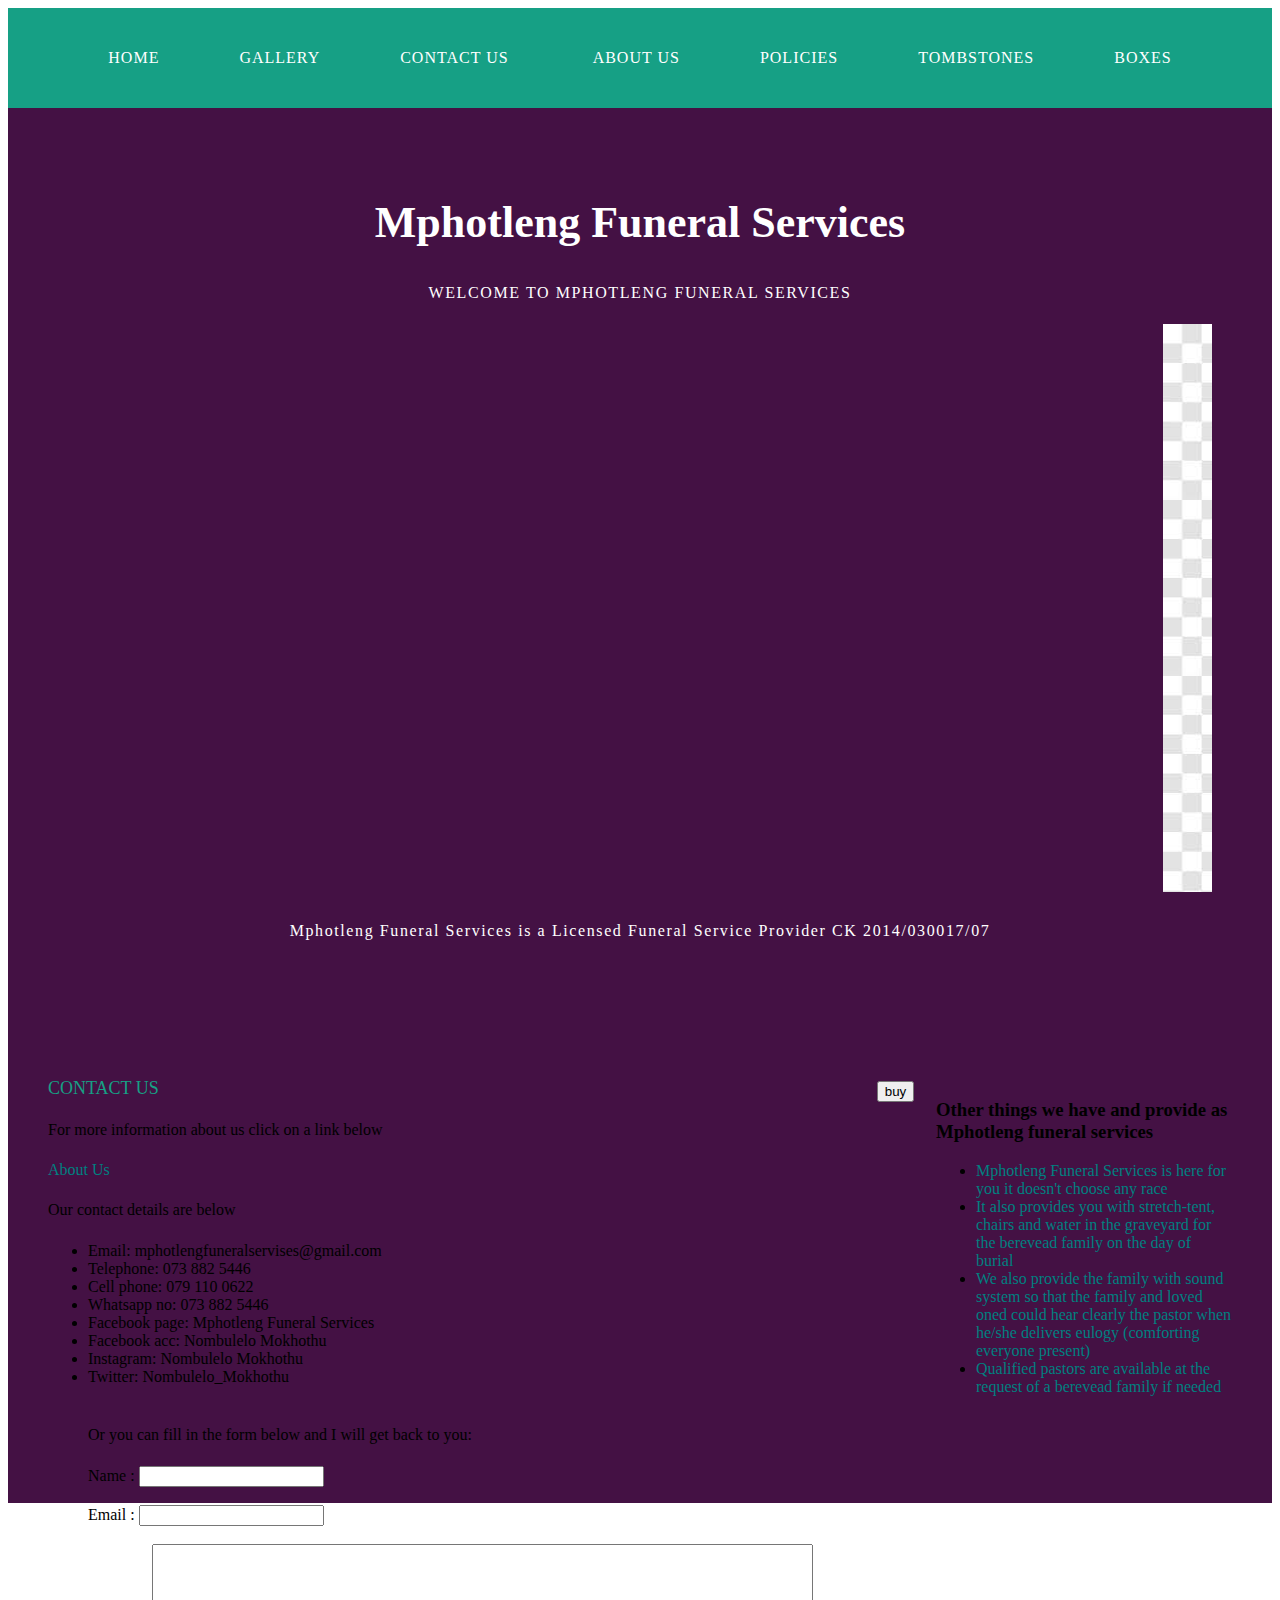
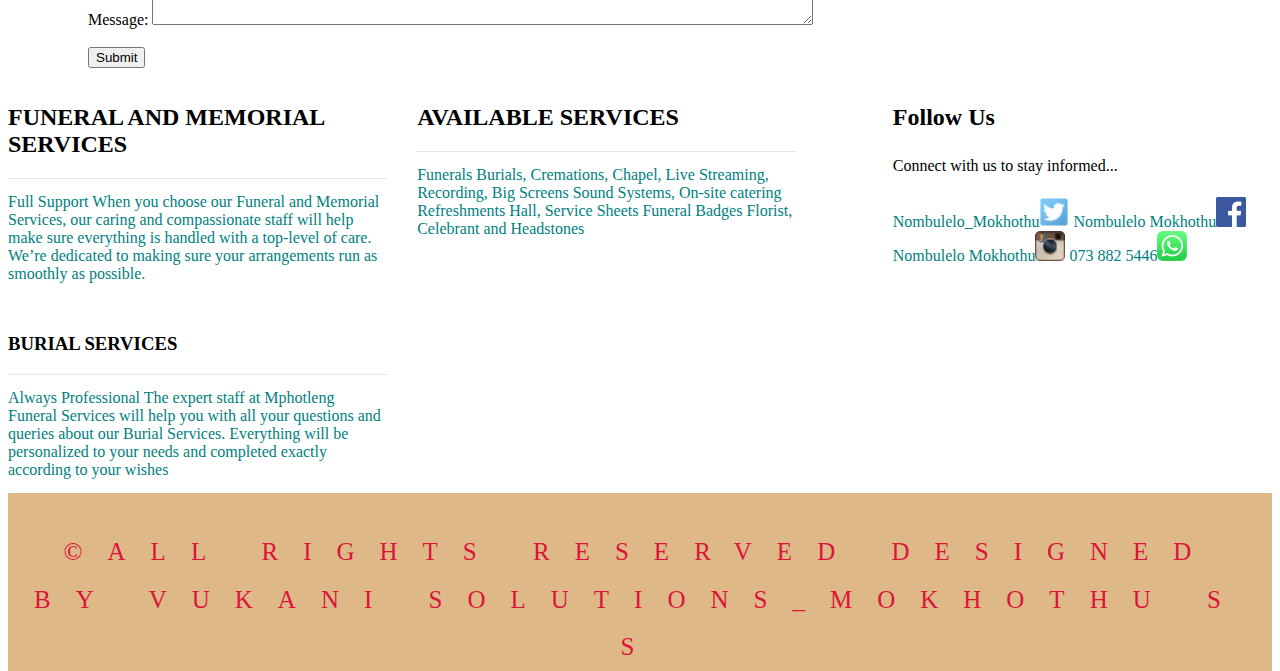
<file: contact.html>
<!DOCTYPE html>
<html>
    <head>
        <title>MPHOTLENG FUNERAL SERVICES</title>
        <link rel="stylesheet" href="style.css">
    
    </head>
    <body>
        <div id="menu">
            <ul>
                <li><a href="index.html">Home</a>
                <li><a href="gallery.html">Gallery</a>
                <li><a href="index.html">Contact Us</a></li>
                <li><a href="about.html">About Us</a>
                <li><a href="policies.html">Policies</a>
                <li><a href="tombstones.html">Tombstones</a>
                <li><a href="boxes.html">Boxes</a>
            </ul>
        </div>
        
        <div id="header">
            <h1>Mphotleng Funeral Services</h1>
            <p>WELCOME TO MPHOTLENG FUNERAL SERVICES</p>
            <a href="#"><marquee><img src="images/IMG-20211012-WA0000.jpg"></marquee></a>
            <p>Mphotleng Funeral Services is a Licensed Funeral Service Provider CK 2014/030017/07</p>
        </div>
        
        <div id="page">
            <div id="content">
                <h2>Contact Us</h2>
                <div id="gallery">
                    <p>For more information about us click on a link below</p>
                    <a href="about.html">About Us</a>
                    <br/>
                </div>
                <p>Our contact details are below</p>
                <ul class="style1">
                    <li>Email: mphotlengfuneralservises@gmail.com</li>
                    <li>Telephone: 073 882 5446</li>
                    <li>Cell phone: 079 110 0622</li>
                    <li>Whatsapp no: 073 882 5446</li>
                    <li>Facebook page: Mphotleng Funeral Services </li>
                    <li>Facebook acc: Nombulelo Mokhothu </li>
                    <li>Instagram: Nombulelo Mokhothu </li>
                    <li>Twitter: Nombulelo_Mokhothu </li>
                <br/>
                <p>Or you can fill in the form below and I will get back to you:</p>
                <form>
                    Name     : <input type="text" /><br/><br/>
                    Email     : <input type="email" /><br/><br/>
                    Message: <textarea cols="80" rows="5"></textarea><br/><br/>
                    <input type="submit" value="Submit"/>
                </form>
                </ul>
            </div>
                <br/>
        <input type="button" value="buy"/>
            <div id="sidebar">
                <h3>Other things we have and provide as Mphotleng funeral services</h3>
                <ul>
                        <li><a href="#">Mphotleng Funeral Services is here for you it doesn't choose any race</a></li>
                        <li><a href="#">It also provides you with stretch-tent, chairs and water in the graveyard for the berevead family on the day of burial</a></li>
                        <li><a href="#">We also provide the family with sound system so that the family and loved oned could hear clearly the pastor when he/she delivers eulogy (comforting everyone present)</a></li>
                        <li><a href="#">Qualified pastors are available at the request of a berevead family if needed</a></li>
                </ul>
            </div>
        </div>
        
        <div id="fotter">
            <div id="box1">
                <h2>FUNERAL AND MEMORIAL SERVICES</h2>
                <ul class="styled">
                    <li><a href="#">Full Support
When you choose our Funeral and Memorial Services, our caring and compassionate staff will help make sure everything is handled with a top-level of care. We’re dedicated to making sure your arrangements run as smoothly as possible.
</a></li>
                    <br/>
                <h3>BURIAL SERVICES</h3>
                    <li><a href="#">Always Professional
The expert staff at Mphotleng Funeral Services will help you with all your questions and queries about our Burial Services. Everything will be personalized to your needs and completed exactly according to your wishes
</a></li>
                </ul>
            </div>
            
            <div id="box2">
                <h2>AVAILABLE SERVICES</h2>
                <ul class="styled">
                        <li><a href="#">Funerals
Burials,  
Cremations,
Chapel,  
Live Streaming,
Recording, 
Big Screens Sound Systems,
On-site catering Refreshments Hall,
Service Sheets Funeral Badges Florist,
Celebrant and 
Headstones 
</a></li>
                </ul>
            </div>
            
            <div id="box3">
                <h2>Follow Us</h2>
                <p>Connect with us to stay informed...</p>
                <a href="https://www.twitter.com"> Nombulelo_Mokhothu<img src="images/twitter.png" height="30"/></a>
                <a href="https://www.facebook.com">Nombulelo Mokhothu<img src="images/facebook.png" height="30"/></a>
                <a href="https://www.instagram.com">Nombulelo Mokhothu<img src="images/instagram.png" height="30"/></a>
                <a href="https://www.whatsapp.com">073 882 5446<img src="images/whatsapp.jpg" height="30"/></a>
            </div>
        
        </div>
        <div id="copyright">
            <p>&copy;All Rights Reserved Designed By Vukani Solutions_Mokhothu S S</p>
        </div>
    </body> 
</html
</file>
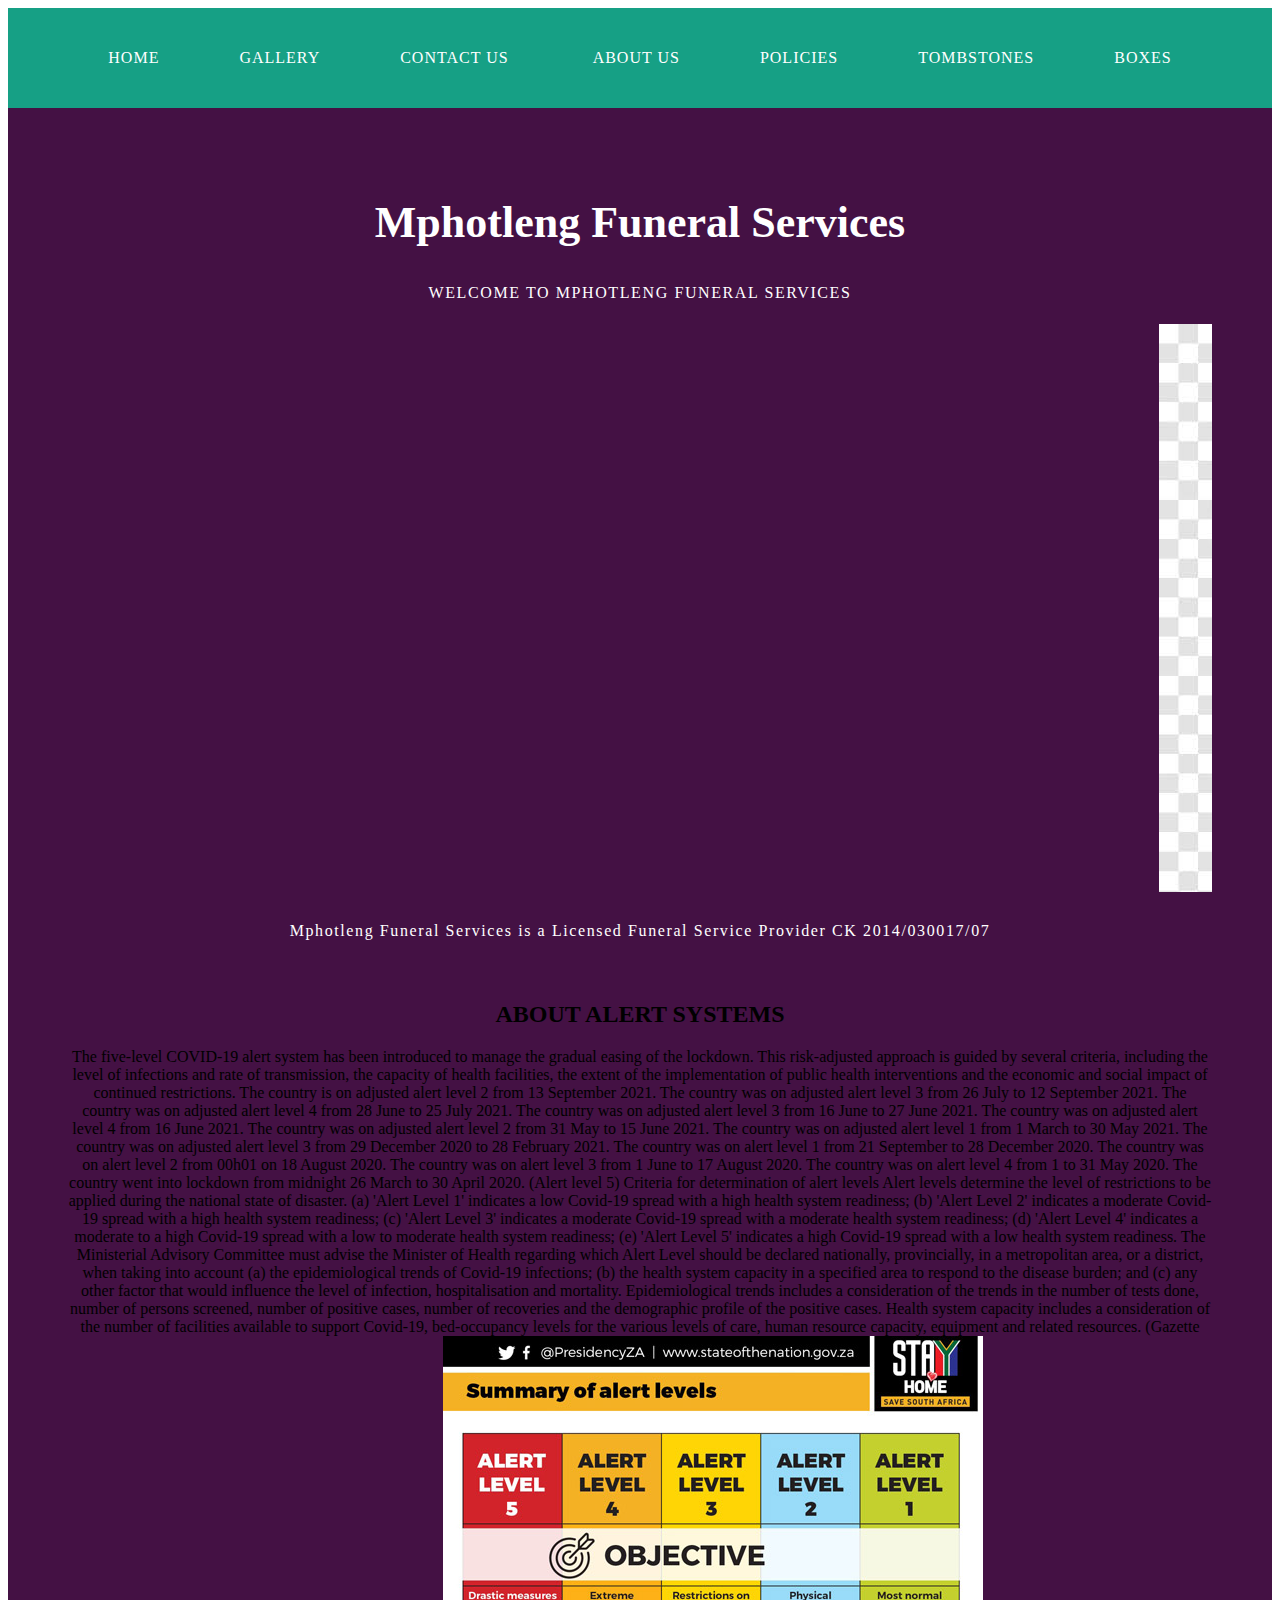
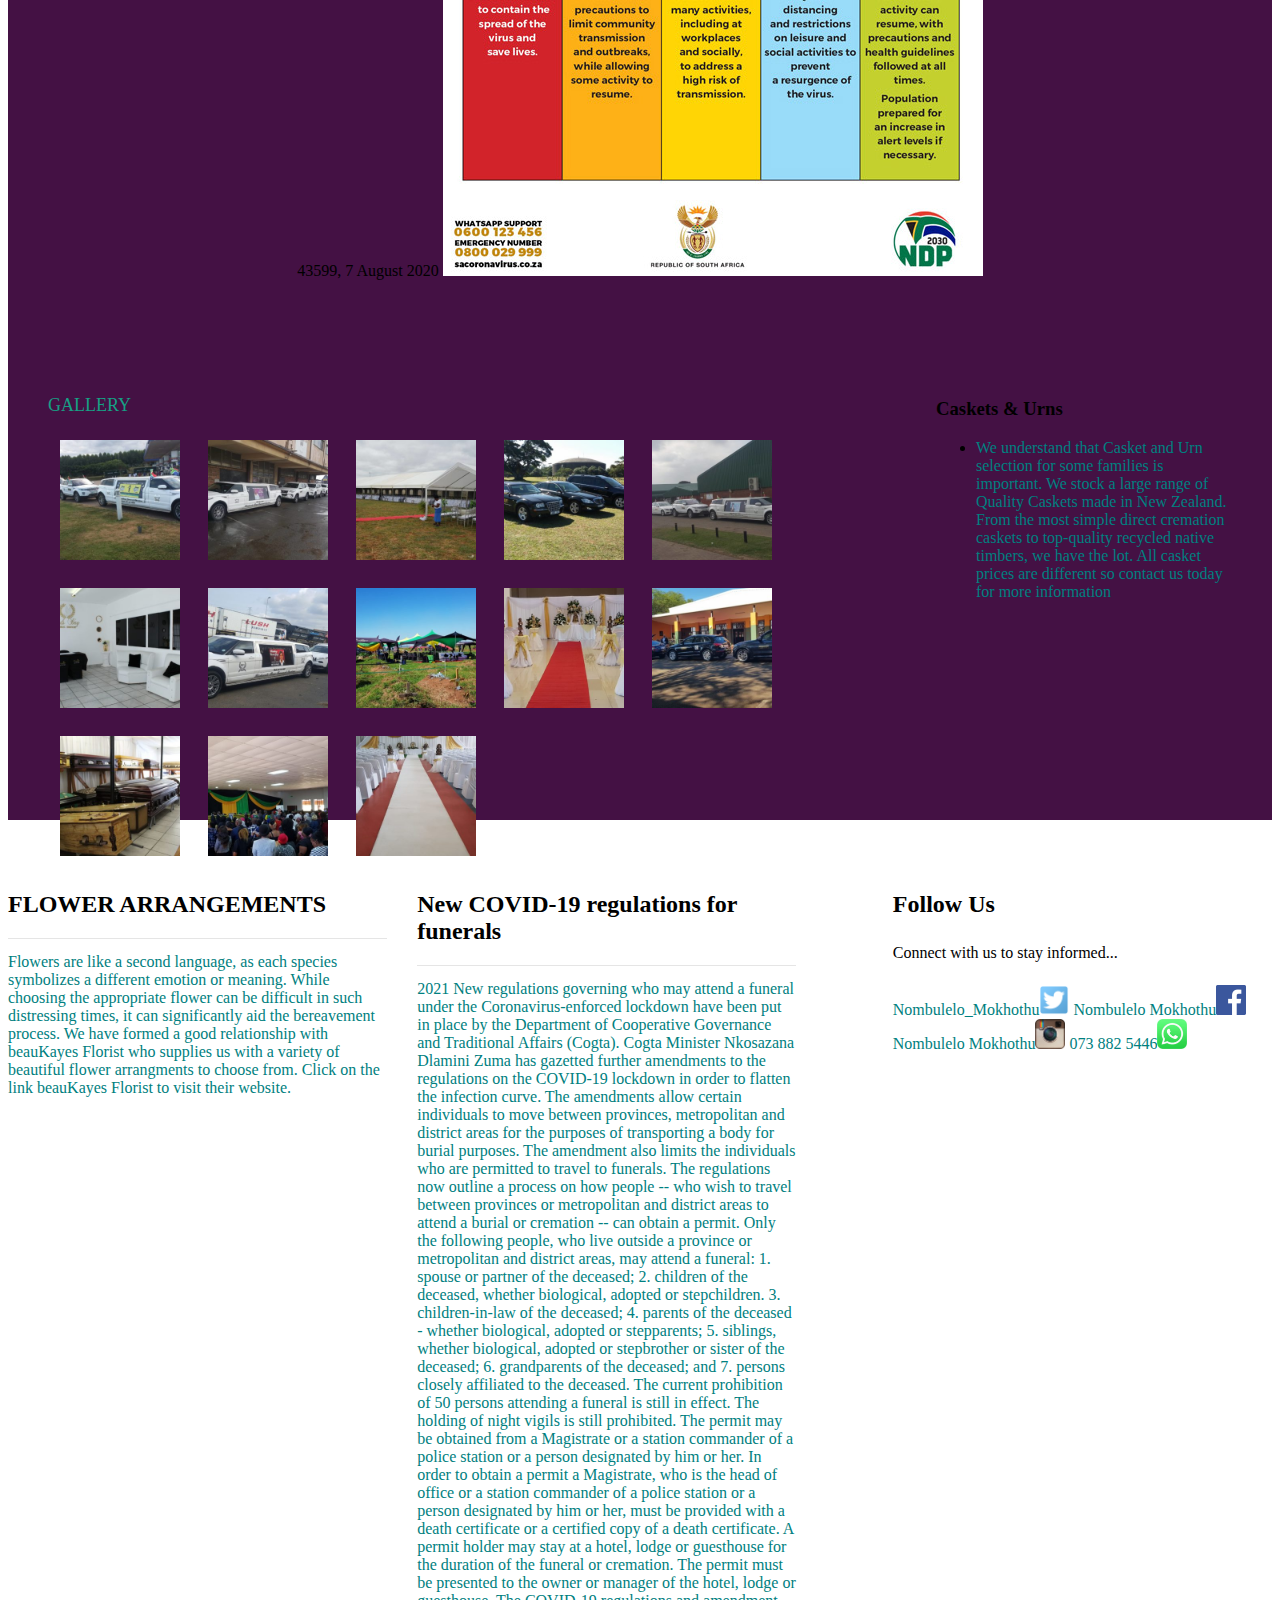
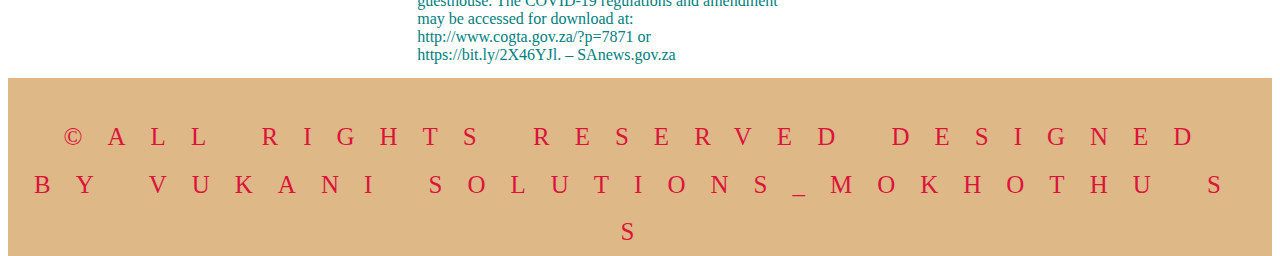
<file: gallery.html>
<!DOCTYPE html>
<html>
    <head>
        <title>MPHOTLENG FUNERAL SERVICES</title>
        <link rel="stylesheet" href="style.css">
    
    </head>
    <body>
        <div id="menu">
            <ul>
                <li><a href="index.html">Home</a>
                <li><a href="index.html">Gallery</a>
                <li><a href="contact.html">Contact Us</a></li>
                <li><a href="about.html">About Us</a>
                <li><a href="policies.html">Policies</a>
                <li><a href="tombstones.html">Tombstones</a>
                <li><a href="about.html">Boxes</a>
            </ul>
        </div>
        
        <div id="header">
            <h1>Mphotleng Funeral Services</h1>
            <p>WELCOME TO MPHOTLENG FUNERAL SERVICES</p>
            <a href="#"><marquee><img src="images/IMG-20211012-WA0000.jpg"></marquee></a>
            <p>Mphotleng Funeral Services is a Licensed Funeral Service Provider CK 2014/030017/07</p>
            <br/>
            <h2>ABOUT ALERT SYSTEMS</h2>
            <p1>The five-level COVID-19 alert system has been introduced to manage the gradual easing of the lockdown.
This risk-adjusted approach is guided by several criteria, including the level of infections and rate of transmission, the capacity of health facilities, the extent of the implementation of public health interventions and the economic and social impact of continued restrictions.
The country is on adjusted alert level 2 from 13 September 2021.
The country was on adjusted alert level 3 from 26 July to 12 September 2021.
The country was on adjusted alert level 4 from 28  June to 25 July 2021.
The country was on adjusted alert level 3 from 16 June to 27 June 2021.
The country was on adjusted alert level 4 from 16 June 2021.
The country was on adjusted alert level 2 from 31 May to 15 June 2021.
The country was on adjusted alert level 1 from 1 March to 30 May 2021.
The country was on adjusted alert level 3 from 29 December 2020 to 28 February 2021.
The country was on alert level 1 from 21 September to 28 December 2020.
The country was on alert level 2 from 00h01 on 18 August 2020.
The country was on alert level 3 from 1 June to 17 August 2020.
The country was on alert level 4 from 1 to 31 May 2020.
The country went into lockdown from midnight 26 March to 30 April 2020. (Alert level 5)
Criteria for determination of alert levels
Alert levels determine the level of restrictions to be applied during the national state of disaster.
(a) 'Alert Level 1' indicates a low Covid-19 spread with a high health system readiness;
(b) 'Alert Level 2' indicates a moderate Covid-19 spread with a high health system readiness;
(c) 'Alert Level 3' indicates a moderate Covid-19 spread with a moderate health system readiness;
(d) 'Alert Level 4' indicates a moderate to a high Covid-19 spread with a low to moderate health system readiness;
(e) 'Alert Level 5' indicates a high Covid-19 spread with a low health system readiness.
The Ministerial Advisory Committee must advise the Minister of Health regarding which Alert Level should be declared nationally, provincially, in a metropolitan area, or a district, when taking into account
(a) the epidemiological trends of Covid-19 infections;
(b) the health system capacity in a specified area to respond to the disease burden; and
(c) any other factor that would influence the level of infection, hospitalisation and mortality.
Epidemiological trends includes a consideration of the trends in the number of tests done, number of persons screened, number of positive cases, number of recoveries and the demographic profile of the positive cases.
Health system capacity includes a consideration of the number of facilities available to support Covid-19, bed-occupancy levels for the various levels of care, human resource capacity, equipment and related resources.
(Gazette 43599, 7 August 2020</p1>
            <a href="#"><img src="images/stages5.jpg"></a>
        </div>
        
        <div id="page">
            <div id="content">
                <h2>Gallery</h2>
                <div id="gallery">
                    <a href="index.html"><img src="images/gallery2-300x300.jpg"/></a>
                    <a href="index.html"><img src="images/gallery3-300x300.jpg"/></a>
                    <a href="index.html"><img src="images/gallery4-300x300.jpg"/></a>
                    <a href="index.html"><img src="images/gallery5-300x300.jpg"/></a>
                    <a href="index.html"><img src="images/gallery6-300x300.jpg"/></a>
                    <a href="index.html"><img src="images/gallery7-300x300.jpg"/></a>
                    <a href="index.html"><img src="images/gallery8-300x300.jpg"/></a>
                    <a href="index.html"><img src="images/gallery9-300x300.jpg"/></a>
                    <a href="index.html"><img src="images/gallery10-300x300.jpg"/></a>
                    <a href="index.html"><img src="images/gallery11-300x300.jpg"/></a>
                    <a href="index.html"><img src="images/gallery12-300x300.jpg"/></a>
                    <a href="index.html"><img src="images/gallery13-300x300.jpg"/></a>
                    <a href="index.html"><img src="images/gallery14-300x300.jpg"/></a>
                </div>
            </div>
            <div id="sidebar">
                <h3>Caskets & Urns</h3>
                <ul>
                        <li><a href="#">We understand that Casket and Urn selection for some families is important. We stock a large range of Quality Caskets made in New Zealand. From the most simple direct cremation caskets to top-quality recycled native timbers, we have the lot. All casket prices are different so contact us today for more information</a></li>
                </ul>
            </div>
        </div>
        
        <div id="fotter">
            <div id="box1">
                <h2>FLOWER ARRANGEMENTS</h2>
                <ul class="styled">
                    <li><a href="#">Flowers are like a second language, as each species symbolizes a different emotion or meaning. While choosing the appropriate flower can be difficult in such distressing times, it can significantly aid the bereavement process.

We have formed a good relationship with beauKayes Florist who supplies us with a variety of beautiful flower arrangments to choose from. Click on the link beauKayes Florist to visit their website.
</a></li>
                </ul>
            </div>
            
            <div id="box2">
                <h2>New COVID-19 regulations for funerals</h2>
                <ul class="styled">
                        <li><a href="#">
2021
New regulations governing who may attend a funeral under the Coronavirus-enforced lockdown have been put in place by the Department of Cooperative Governance and Traditional Affairs (Cogta). 
Cogta Minister Nkosazana Dlamini Zuma has gazetted further amendments to the regulations on the COVID-19 lockdown in order to flatten the infection curve. 
The amendments allow certain individuals to move between provinces, metropolitan and district areas for the purposes of transporting a body for burial purposes. 
The amendment also limits the individuals who are permitted to travel to funerals. 
The regulations now outline a process on how people -- who wish to travel between provinces or metropolitan and district areas to attend a burial or cremation -- can obtain a permit. 
Only the following people, who live outside a province or metropolitan and district areas, may attend a funeral:
1.	spouse or partner of the deceased;
2.	children of the deceased, whether biological, adopted or stepchildren. 
3.	children-in-law of the deceased;
4.	parents of the deceased - whether biological, adopted or stepparents;
5.	siblings, whether biological, adopted or stepbrother or sister of the deceased;
6.	grandparents of the deceased; and
7.	persons closely affiliated to the deceased. 
 
The current prohibition of 50 persons attending a funeral is still in effect. The holding of night vigils is still prohibited. 
The permit may be obtained from a Magistrate or a station commander of a police station or a person designated by him or her. 
In order to obtain a permit a Magistrate, who is the head of office or a station commander of a police station or a person designated by him or her, must be provided with a death certificate or a certified copy of a death certificate. 
A permit holder may stay at a hotel, lodge or guesthouse for the duration of the funeral or cremation. The permit must be presented to the owner or manager of the hotel, lodge or guesthouse. 
The COVID-19 regulations and amendment may be accessed for download at: http://www.cogta.gov.za/?p=7871 or https://bit.ly/2X46YJl.  – SAnews.gov.za
</a></li>

                </ul>
            </div>
            
            <div id="box3">
                <h2>Follow Us</h2>
                <p>Connect with us to stay informed...</p>
                <a href="https://www.twitter.com"> Nombulelo_Mokhothu<img src="images/twitter.png" height="30"/></a>
                <a href="https://www.facebook.com">Nombulelo Mokhothu<img src="images/facebook.png" height="30"/></a>
                <a href="https://www.instagram.com">Nombulelo Mokhothu<img src="images/instagram.png" height="30"/></a>
                <a href="https://www.whatsapp.com">073 882 5446<img src="images/whatsapp.jpg" height="30"/></a>
            </div>
        
        </div>
        <div id="copyright">
            <p>&copy;All Rights Reserved Designed By Vukani Solutions_Mokhothu S S</p>
        </div>
    </body> 
</html>
</file>
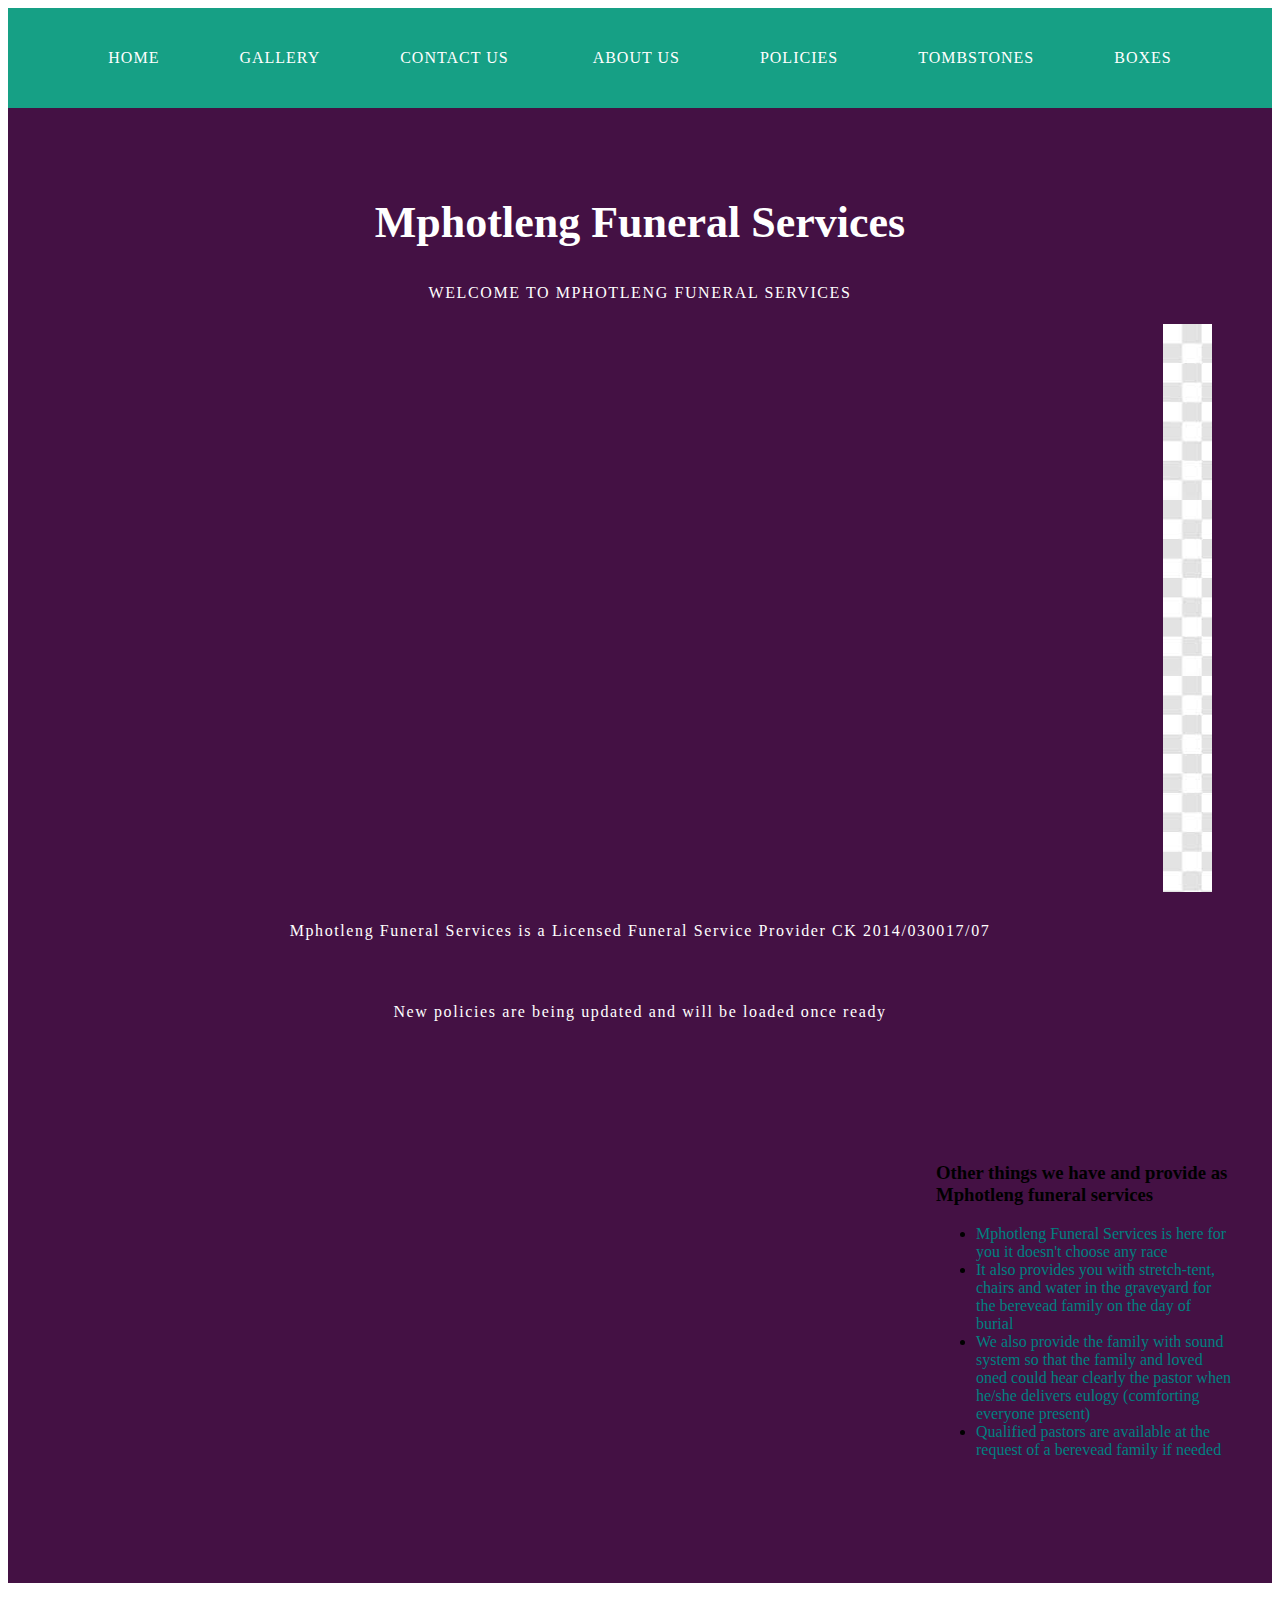
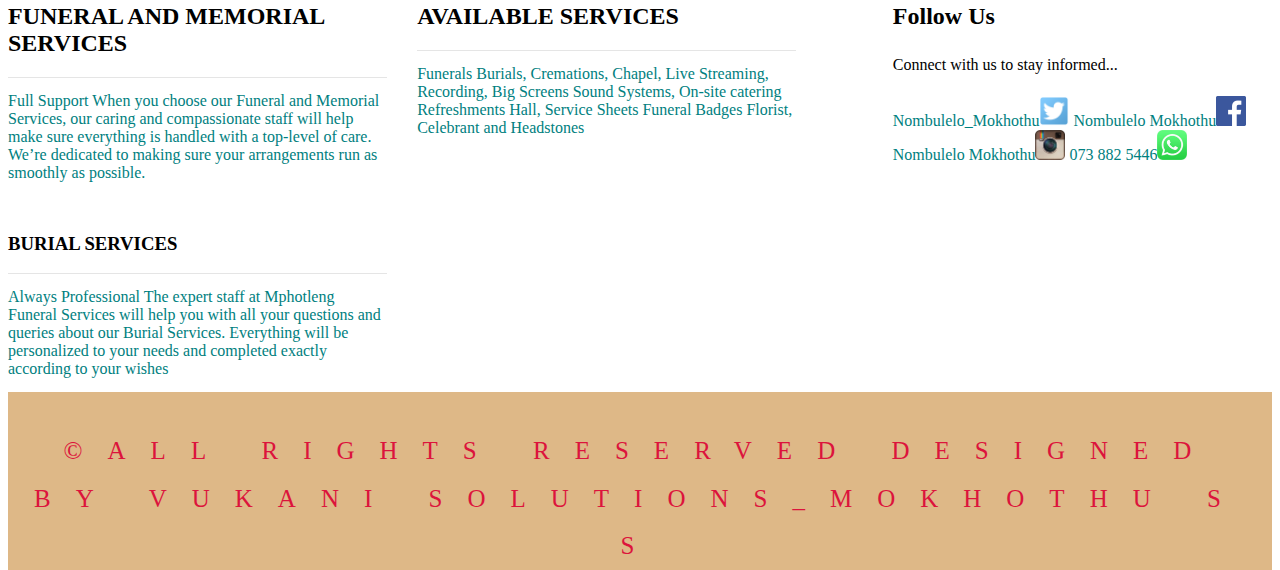
<file: policies.html>
<!DOCTYPE html>
<html>
    <head>
        <title>MPHOTLENG FUNERAL SERVICES</title>
        <link rel="stylesheet" href="style.css">
    
    </head>
    <body>
        <div id="menu">
            <ul>
                <li><a href="index.html">Home</a>
                <li><a href="gallery.html">Gallery</a>
                <li><a href="contact.html">Contact Us</a></li>
                <li><a href="about.html">About Us</a>
                <li><a href="index.html">Policies</a>
                <li><a href="tombstones.html">Tombstones</a>
                <li><a href="about.html">Boxes</a>
            </ul>
        </div>
        
        <div id="header">
            <h1>Mphotleng Funeral Services</h1>
            <p>WELCOME TO MPHOTLENG FUNERAL SERVICES</p>
            <a href="#"><marquee><img src="images/IMG-20211012-WA0000.jpg"></marquee></a>
            <p>Mphotleng Funeral Services is a Licensed Funeral Service Provider CK 2014/030017/07</p>
            <br/>
            <p>New policies are being updated and will be loaded once ready<p/>
        </div>
        
        <div id="page">
            <div id="sidebar">
                <h3>Other things we have and provide as Mphotleng funeral services</h3>
                <ul>
                    <li><a href="#">Mphotleng Funeral Services is here for you it doesn't choose any race</a></li>
                    <li><a href="#">It also provides you with stretch-tent, chairs and water in the graveyard for the berevead family on the day of burial</a></li>
                    <li><a href="#">We also provide the family with sound system so that the family and loved oned could hear clearly the pastor when he/she delivers eulogy (comforting everyone present)</a></li>
                    <li><a href="#">Qualified pastors are available at the request of a berevead family if needed</a></li>
                </ul>
            </div>
        </div>
        
        <div id="box3">
                <h2>Follow Us</h2>
                <p>Connect with us to stay informed...</p>
                <a href="https://www.twitter.com"> Nombulelo_Mokhothu<img src="images/twitter.png" height="30"/></a>
                <a href="https://www.facebook.com">Nombulelo Mokhothu<img src="images/facebook.png" height="30"/></a>
                <a href="https://www.instagram.com">Nombulelo Mokhothu<img src="images/instagram.png" height="30"/></a>
                <a href="https://www.whatsapp.com">073 882 5446<img src="images/whatsapp.jpg" height="30"/></a>
        </div>
        
        <div id="fotter">
            <div id="box1">
                <h2>FUNERAL AND MEMORIAL SERVICES</h2>
                <ul class="styled">
                    <li><a href="#">Full Support
When you choose our Funeral and Memorial Services, our caring and compassionate staff will help make sure everything is handled with a top-level of care. We’re dedicated to making sure your arrangements run as smoothly as possible.
</a></li>
                    <br/>
                <h3>BURIAL SERVICES</h3>
                    <li><a href="#">Always Professional
The expert staff at Mphotleng Funeral Services will help you with all your questions and queries about our Burial Services. Everything will be personalized to your needs and completed exactly according to your wishes
</a></li>
                </ul>
            </div>
            
            <div id="box2">
                <h2>AVAILABLE SERVICES</h2>
                <ul class="styled">
                        <li><a href="#">Funerals
Burials,  
Cremations,
Chapel,  
Live Streaming,
Recording, 
Big Screens Sound Systems,
On-site catering Refreshments Hall,
Service Sheets Funeral Badges Florist,
Celebrant and 
Headstones 
</a></li>
                </ul>
            </div>
        </div>
        <div id="copyright">
            <p>&copy;All Rights Reserved Designed By Vukani Solutions_Mokhothu S S</p>
        </div>
    </body> 
</html>
</file>
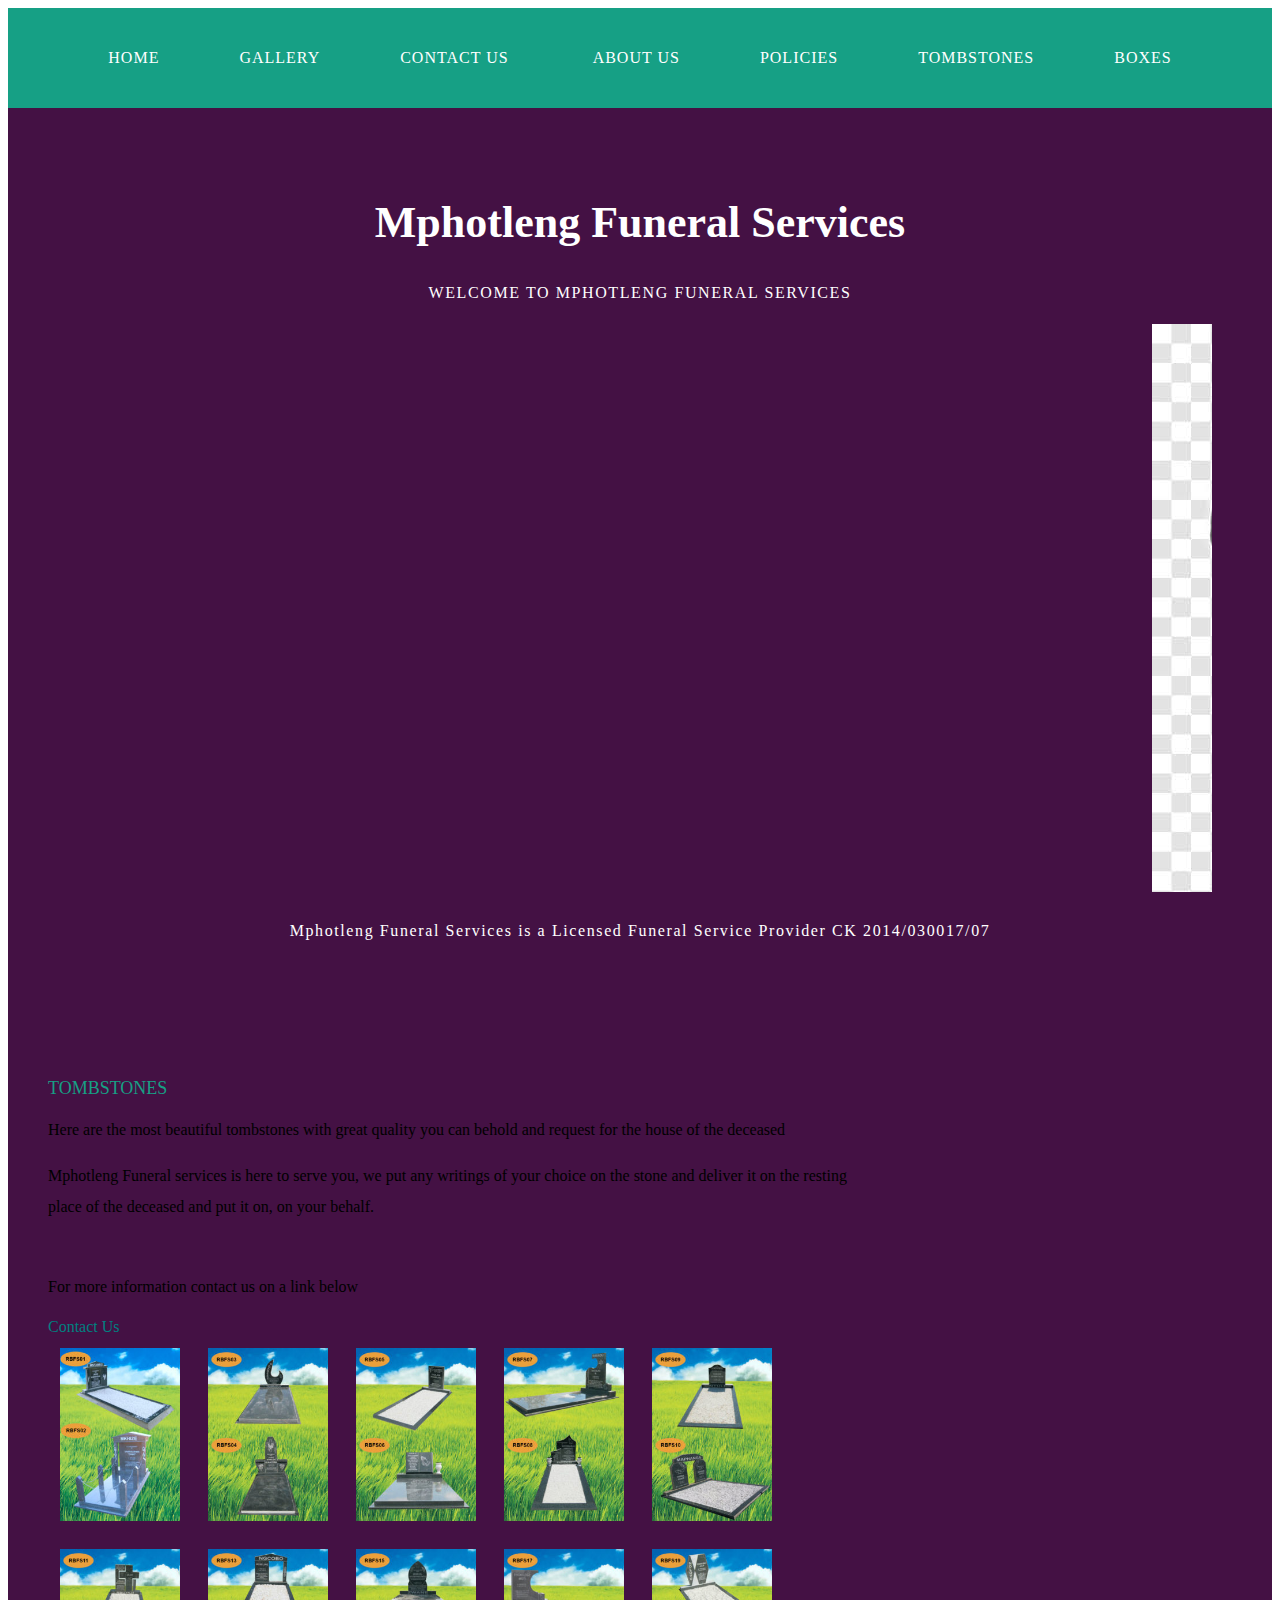
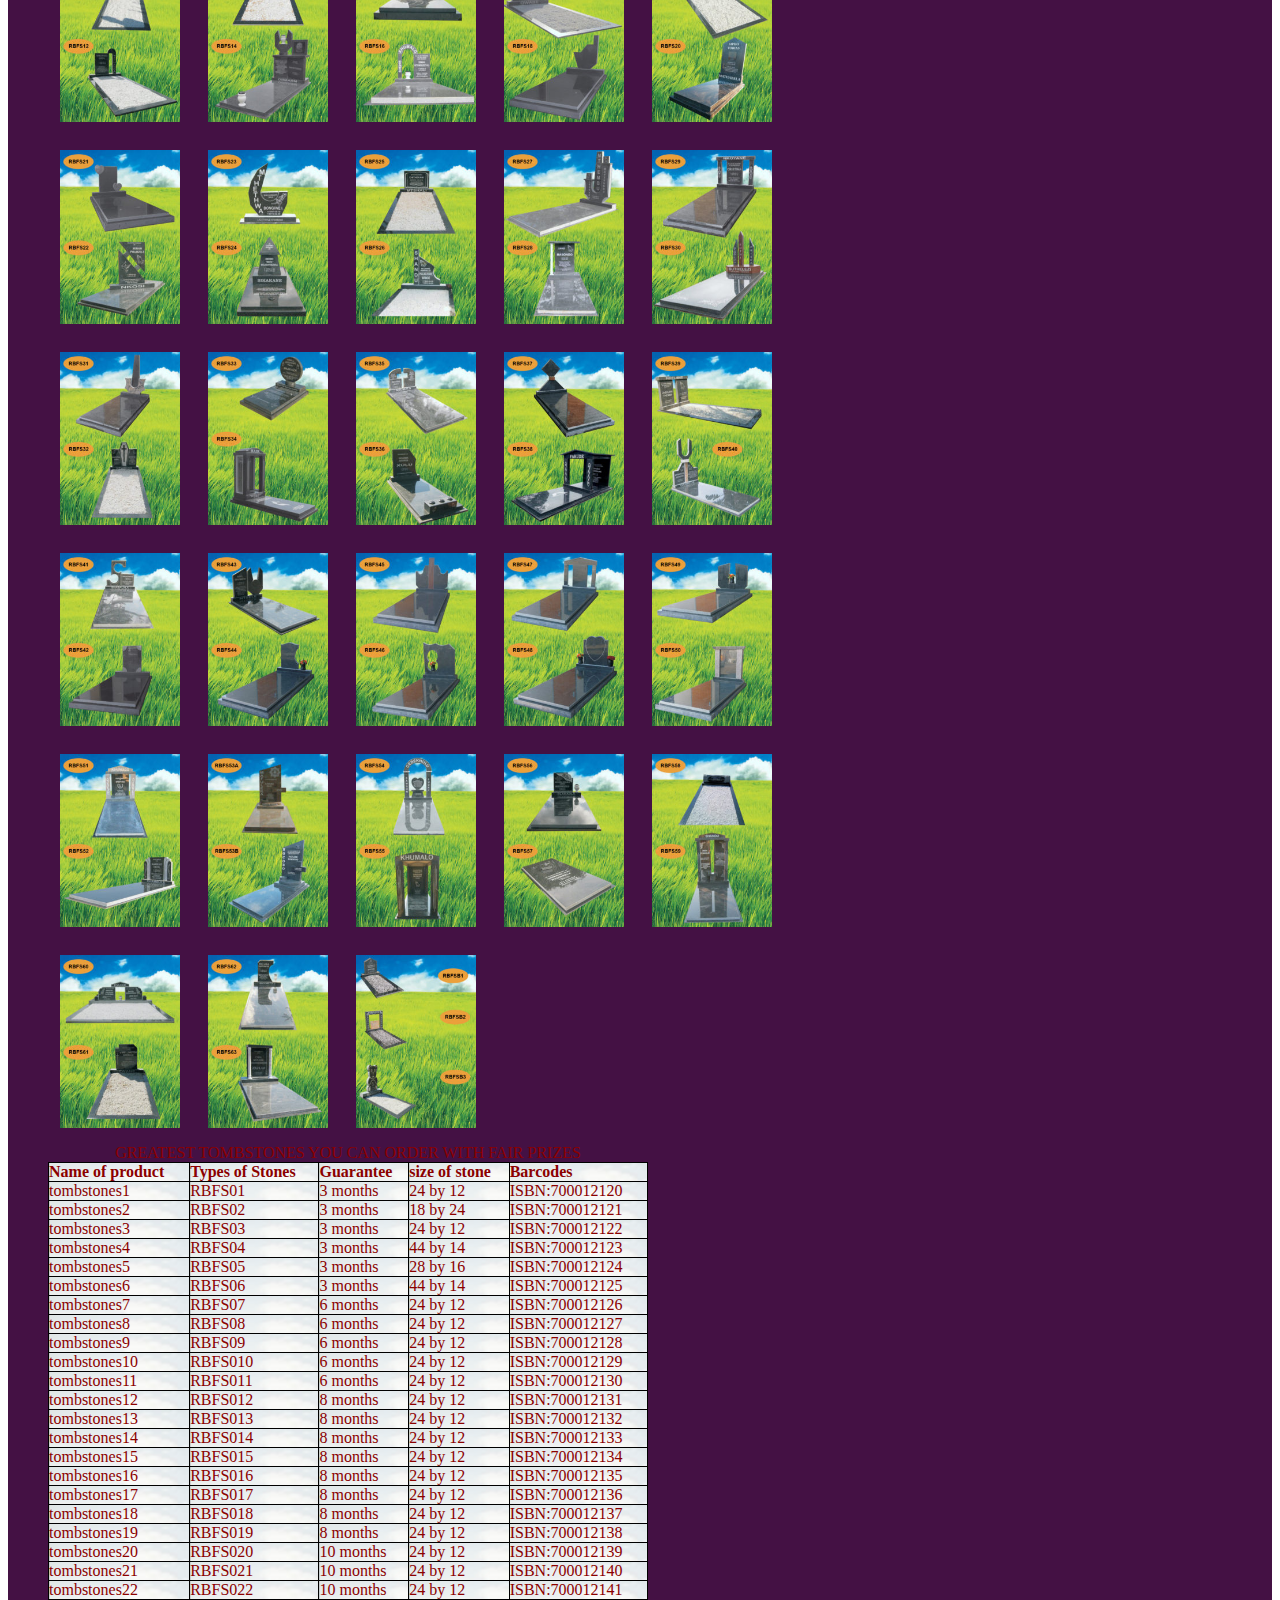
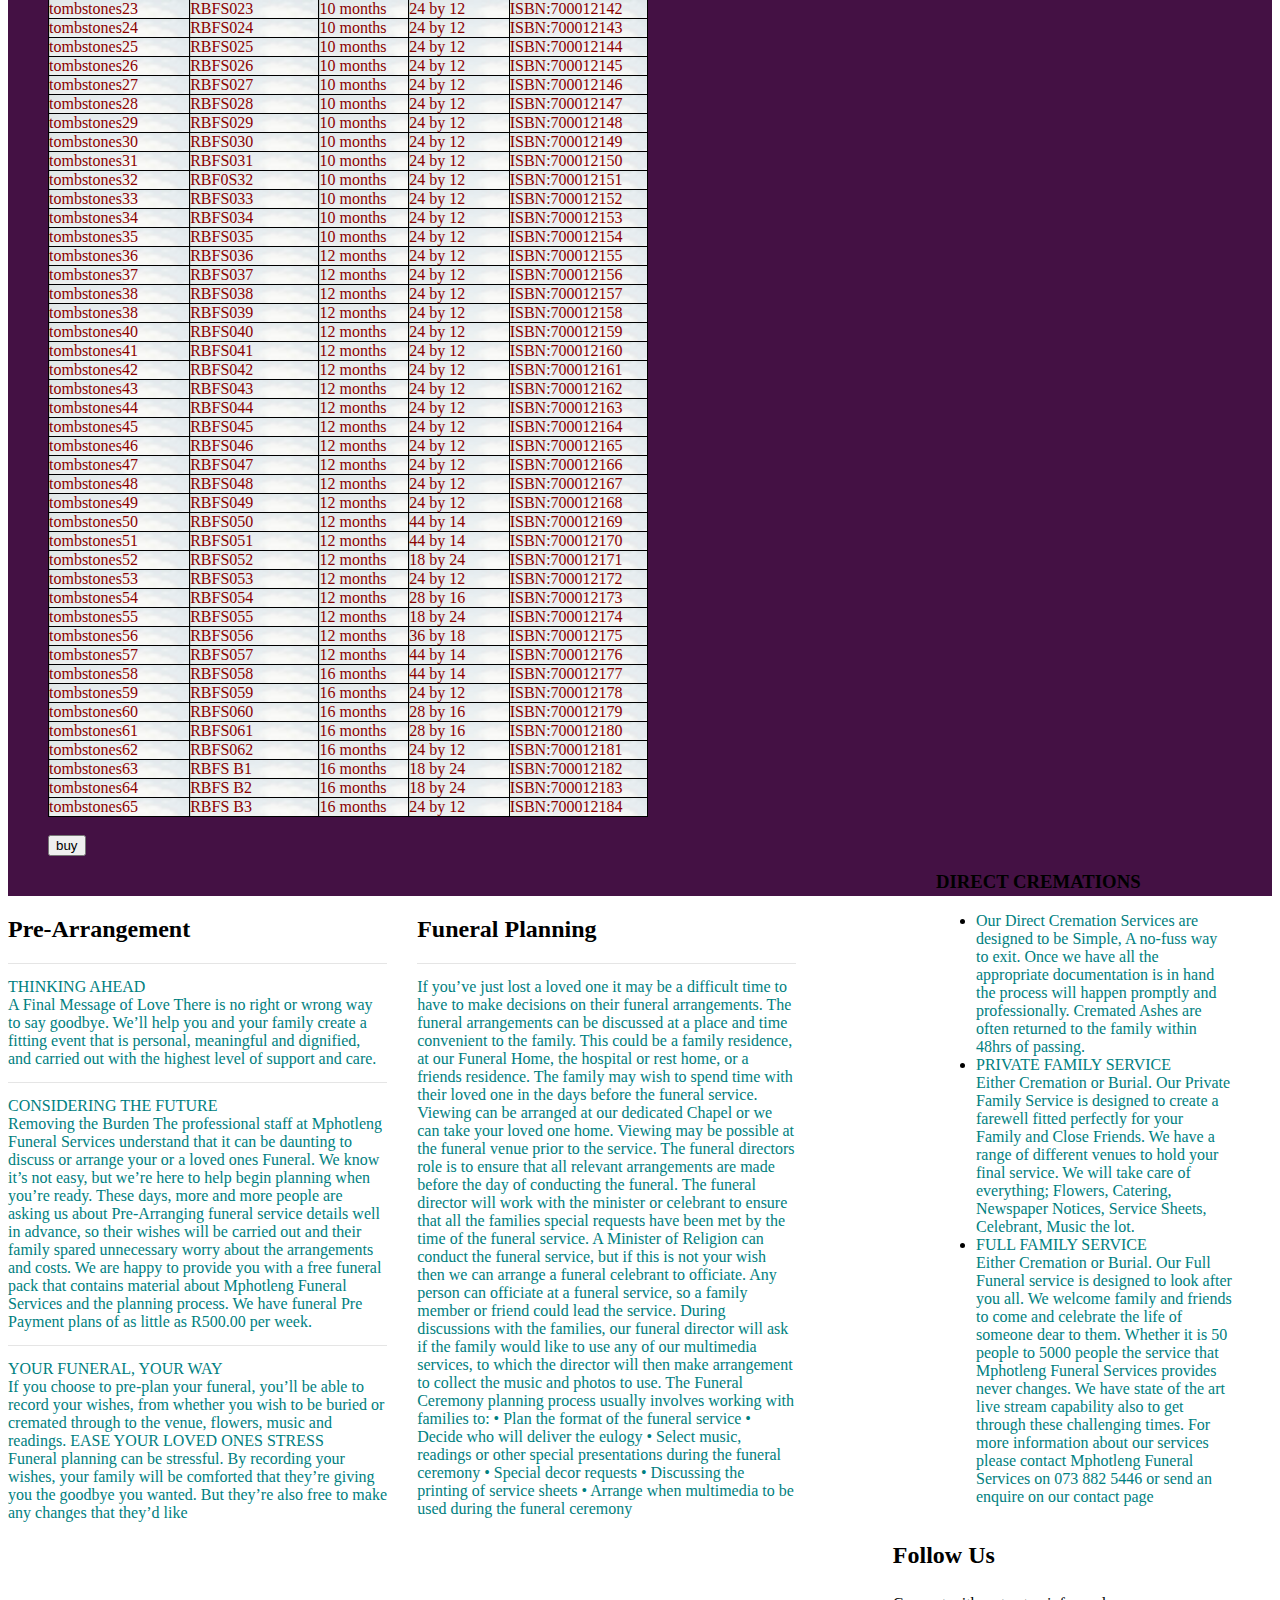
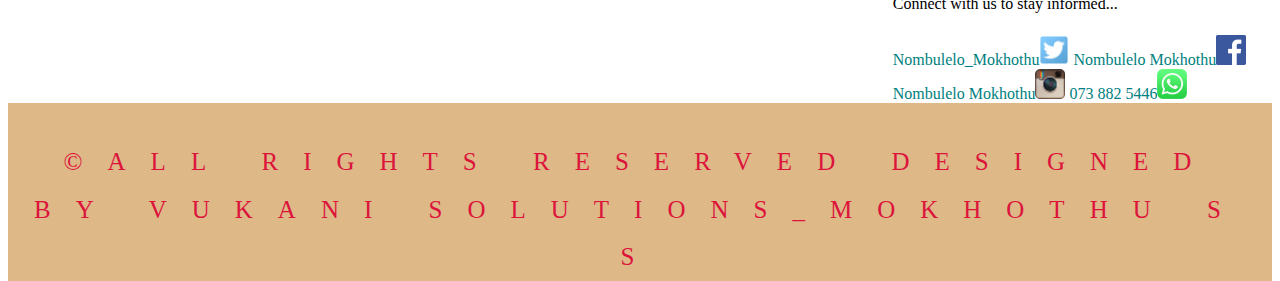
<file: tombstones.html>
<!DOCTYPE html>
<html>
    <head>
        <title>MPHOTLENG FUNERAL SERVICES</title>
        <link rel="stylesheet" href="style.css">
    
    </head>
    <body>
        <div id="menu">
            <ul>
                <li><a href="index.html">Home</a>
                <li><a href="gallery.html">Gallery</a>
                <li><a href="contact.html">Contact Us</a></li>
                <li><a href="about.html">About Us</a>
                <li><a href="policies.html">Policies</a>
                <li><a href="index.html">Tombstones</a>
                <li><a href="about.html">Boxes</a>
            </ul>
        </div>
        
        <div id="header">
            <h1>Mphotleng Funeral Services</h1>
            <p>WELCOME TO MPHOTLENG FUNERAL SERVICES</p>
            <a href="#"><marquee><img src="images/IMG-20211012-WA0000.jpg"></marquee></a>
            <p>Mphotleng Funeral Services is a Licensed Funeral Service Provider CK 2014/030017/07</p>
        </div>
        
        <div id="page">
            <div id="content">
                <h2>TOMBSTONES</h2>
                <div id="gallery">
                    <p>Here are the most beautiful tombstones with great quality you can behold and request for the house of the deceased</p>
                    <p>Mphotleng Funeral services is here to serve you, we put any writings of your choice on the stone and deliver it on the resting place of the deceased and put it on, on your behalf.</p>
                    <br/>
                    <p>For more information contact us on a link below</p>
                    <a href="contact.html">Contact Us</a>
                    <br/>
                    <a href="index.html"><img src="images/tombstones1-208x300.jpg"/></a>
                    <a href="index.html"><img src="images/tombstones2-208x300.jpg"/></a>
                    <a href="index.html"><img src="images/tombstones3-208x300.jpg"/></a>
                    <a href="index.html"><img src="images/tombstones4-208x300.jpg"/></a>
                    <a href="index.html"><img src="images/tombstones5-208x300.jpg"/></a>
                    <a href="index.html"><img src="images/tombstones6-208x300.jpg"/></a>
                    <a href="index.html"><img src="images/tombstones7-208x300.jpg"/></a>
                    <a href="index.html"><img src="images/tombstones8-208x300.jpg"/></a>
                    <a href="index.html"><img src="images/tombstones9-208x300.jpg"/></a>
                    <a href="index.html"><img src="images/tombstones10-208x300.jpg"/></a>
                    <a href="index.html"><img src="images/tombstones11-208x300.jpg"/></a>
                    <a href="index.html"><img src="images/tombstones12-208x300.jpg"/></a>
                    <a href="index.html"><img src="images/tombstones13-208x300.jpg"/></a>
                    <a href="index.html"><img src="images/tombstones14-208x300.jpg"/></a>
                    <a href="index.html"><img src="images/tombstones15-208x300.jpg"/></a>
                    <a href="index.html"><img src="images/tombstones16-208x300.jpg"/></a>
                    <a href="index.html"><img src="images/tombstones17-208x300.jpg"/></a>
                    <a href="index.html"><img src="images/tombstones18-208x300.jpg"/></a>
                    <a href="index.html"><img src="images/tombstones19-208x300.jpg"/></a>
                    <a href="index.html"><img src="images/tombstones20-208x300.jpg"/></a>
                    <a href="index.html"><img src="images/tombstones21-208x300.jpg"/></a>
                    <a href="index.html"><img src="images/tombstones22-208x300.jpg"/></a>
                    <a href="index.html"><img src="images/tombstones23-208x300.jpg"/></a>
                    <a href="index.html"><img src="images/tombstones24-208x300.jpg"/></a>
                    <a href="index.html"><img src="images/tombstones25-208x300.jpg"/></a>
                    <a href="index.html"><img src="images/tombstones26-208x300.jpg"/></a>
                    <a href="index.html"><img src="images/tombstones27-208x300.jpg"/></a>
                    <a href="index.html"><img src="images/tombstones28-208x300.jpg"/></a>
                    <a href="index.html"><img src="images/tombstones29-208x300.jpg"/></a>
                    <a href="index.html"><img src="images/tombstones30-208x300.jpg"/></a>
                    <a href="index.html"><img src="images/tombstones31-208x300.jpg"/></a>
                    <a href="index.html"><img src="images/tombstones32-208x300.jpg"/></a>
                    <a href="index.html"><img src="images/tombstones33-208x300.jpg"/></a>

                </div>
            </div>
        
        <table>
            <caption>GREATEST TOMBSTONES YOU CAN ORDER WITH FAIR PRIZES</caption>
            <tr>
                <th>Name of product</th>
                <th>Types of Stones</th>
                <th>Guarantee</th>
                <th>size of stone</th>
                <th>Barcodes</th>
            </tr>
                <tr>
                <td>tombstones1</td>
                <td>RBFS01</td>
                <td>3 months</td>
                <td>24 by 12</td>
                <td>ISBN:700012120</td>
            </tr>
            <tr>
                <td>tombstones2</td>
                <td>RBFS02</td>
                <td>3 months</td>
                <td>18 by 24</td>
                <td>ISBN:700012121</td>
            </tr>
            <tr>
                <td>tombstones3</td>
                <td>RBFS03</td>
                <td>3 months</td>
                <td>24 by 12</td>
                <td>ISBN:700012122</td>
            </tr> 
            <tr>
                <td>tombstones4</td>
                <td>RBFS04</td>
                <td>3 months</td>
                <td>44 by 14</td>
                <td>ISBN:700012123</td>
            </tr>
            <tr>
                <td>tombstones5</td>
                <td>RBFS05</td>
                <td>3 months</td>
                <td>28 by 16</td>
                <td>ISBN:700012124</td>
            </tr> 
            <tr>
                <td>tombstones6</td>
                <td>RBFS06</td>
                <td>3 months</td>
                <td>44 by 14</td>
                <td>ISBN:700012125</td>
            </tr>  
            <tr>
                <td>tombstones7</td>
                <td>RBFS07</td>
                <td>6 months</td>
                <td>24 by 12</td>
                <td>ISBN:700012126</td>
            </tr>  
            <tr>
                <td>tombstones8</td>
                <td>RBFS08</td>
                <td>6 months</td>
                <td>24 by 12</td>
                <td>ISBN:700012127</td>
            </tr>   
            <tr>
                <td>tombstones9</td>
                <td>RBFS09</td>
                <td>6 months</td>
                <td>24 by 12</td>
                <td>ISBN:700012128</td>
            </tr>  
            <tr>
                <td>tombstones10</td>
                <td>RBFS010</td>
                <td>6 months</td>
                <td>24 by 12</td>
                <td>ISBN:700012129</td>
            </tr>  
            <tr>
                <td>tombstones11</td>
                <td>RBFS011</td>
                <td>6 months</td>
                <td>24 by 12</td>
                <td>ISBN:700012130</td>
            </tr>  
            <tr>
                <td>tombstones12</td>
                <td>RBFS012</td>
                <td>8 months</td>
                <td>24 by 12</td>
                <td>ISBN:700012131</td>
            </tr>     
            <tr>
                <td>tombstones13</td>
                <td>RBFS013</td>
                <td>8 months</td>
                <td>24 by 12</td>
                <td>ISBN:700012132</td>
            </tr>    
            <tr>
                <td>tombstones14</td>
                <td>RBFS014</td>
                <td>8 months</td>
                <td>24 by 12</td>
                <td>ISBN:700012133</td>
            </tr>      
            <tr>
                <td>tombstones15</td>
                <td>RBFS015</td>
                <td>8 months</td>
                <td>24 by 12</td>
                <td>ISBN:700012134</td>
            </tr>    
            <tr>
                <td>tombstones16</td>
                <td>RBFS016</td>
                <td>8 months</td>
                <td>24 by 12</td>
                <td>ISBN:700012135</td>
            </tr>        
            <tr>
                <td>tombstones17</td>
                <td>RBFS017</td>
                <td>8 months</td>
                <td>24 by 12</td>
                <td>ISBN:700012136</td>
            </tr>        
            <tr>
                <td>tombstones18</td>
                <td>RBFS018</td>
                <td>8 months</td>
                <td>24 by 12</td>
                <td>ISBN:700012137</td>
            </tr>       
            <tr>
                <td>tombstones19</td>
                <td>RBFS019</td>
                <td>8 months</td>
                <td>24 by 12</td>
                <td>ISBN:700012138</td>
            </tr>        
            <tr>
                <td>tombstones20</td>
                <td>RBFS020</td>
                <td>10 months</td>
                <td>24 by 12</td>
                <td>ISBN:700012139</td>
            </tr>        
            <tr>
                <td>tombstones21</td>
                <td>RBFS021</td>
                <td>10 months</td>
                <td>24 by 12</td>
                <td>ISBN:700012140</td>
            </tr>         
            <tr>
                <td>tombstones22</td>
                <td>RBFS022</td>
                <td>10 months</td>
                <td>24 by 12</td>
                <td>ISBN:700012141</td>
            </tr>         
            <tr>
                <td>tombstones23</td>
                <td>RBFS023</td>
                <td>10 months</td>
                <td>24 by 12</td>
                <td>ISBN:700012142</td>
            </tr>        
            <tr>
                <td>tombstones24</td>
                <td>RBFS024</td>
                <td>10 months</td>
                <td>24 by 12</td>
                <td>ISBN:700012143</td>
            </tr>       
            <tr>
                <td>tombstones25</td>
                <td>RBFS025</td>
                <td>10 months</td>
                <td>24 by 12</td>
                <td>ISBN:700012144</td>
            </tr>       
            <tr>
                <td>tombstones26</td>
                <td>RBFS026</td>
                <td>10 months</td>
                <td>24 by 12</td>
                <td>ISBN:700012145</td>
            </tr>            <tr>
                <td>tombstones27</td>
                <td>RBFS027</td>
                <td>10 months</td>
                <td>24 by 12</td>
                <td>ISBN:700012146</td>
            </tr>        
            <tr>
                <td>tombstones28</td>
                <td>RBFS028</td>
                <td>10 months</td>
                <td>24 by 12</td>
                <td>ISBN:700012147</td>
            </tr>       
            <tr>
                <td>tombstones29</td>
                <td>RBFS029</td>
                <td>10 months</td>
                <td>24 by 12</td>
                <td>ISBN:700012148</td>
            </tr>       
            <tr>
                <td>tombstones30</td>
                <td>RBFS030</td>
                <td>10 months</td>
                <td>24 by 12</td>
                <td>ISBN:700012149</td>
            </tr>        
            <tr>
                <td>tombstones31</td>
                <td>RBFS031</td>
                <td>10 months</td>
                <td>24 by 12</td>
                <td>ISBN:700012150</td>
            </tr>         
            <tr>
                <td>tombstones32</td>
                <td>RBF0S32</td>
                <td>10 months</td>
                <td>24 by 12</td>
                <td>ISBN:700012151</td>
            </tr>
            <tr>
                <td>tombstones33</td>
                <td>RBFS033</td>
                <td>10 months</td>
                <td>24 by 12</td>
                <td>ISBN:700012152</td>
            </tr>  
            <tr>
                <td>tombstones34</td>
                <td>RBFS034</td>
                <td>10 months</td>
                <td>24 by 12</td>
                <td>ISBN:700012153</td>
            </tr>      
            <tr>
                <td>tombstones35</td>
                <td>RBFS035</td>
                <td>10 months</td>
                <td>24 by 12</td>
                <td>ISBN:700012154</td>
            </tr>        
            <tr>
                <td>tombstones36</td>
                <td>RBFS036</td>
                <td>12 months</td>
                <td>24 by 12</td>
                <td>ISBN:700012155</td>
            </tr>       
            <tr>
                <td>tombstones37</td>
                <td>RBFS037</td>
                <td>12 months</td>
                <td>24 by 12</td>
                <td>ISBN:700012156</td>
            </tr>       
            <tr>
                <td>tombstones38</td>
                <td>RBFS038</td>
                <td>12 months</td>
                <td>24 by 12</td>
                <td>ISBN:700012157</td>
            </tr>     
            <tr>
                <td>tombstones38</td>
                <td>RBFS039</td>
                <td>12 months</td>
                <td>24 by 12</td>
                <td>ISBN:700012158</td>
            </tr>  
            <tr>
                <td>tombstones40</td>
                <td>RBFS040</td>
                <td>12 months</td>
                <td>24 by 12</td>
                <td>ISBN:700012159</td>
            </tr>
            <tr>
                <td>tombstones41</td>
                <td>RBFS041</td>
                <td>12 months</td>
                <td>24 by 12</td>
                <td>ISBN:700012160</td>
            </tr>         
            <tr>
                <td>tombstones42</td>
                <td>RBFS042</td>
                <td>12 months</td>
                <td>24 by 12</td>
                <td>ISBN:700012161</td>
            </tr>        
            <tr>
                <td>tombstones43</td>
                <td>RBFS043</td>
                <td>12 months</td>
                <td>24 by 12</td>
                <td>ISBN:700012162</td>
            </tr>       
            <tr>
                <td>tombstones44</td>
                <td>RBFS044</td>
                <td>12 months</td>
                <td>24 by 12</td>
                <td>ISBN:700012163</td>
            </tr>        
            <tr>
                <td>tombstones45</td>
                <td>RBFS045</td>
                <td>12 months</td>
                <td>24 by 12</td>
                <td>ISBN:700012164</td>
            </tr>        
            <tr>
                <td>tombstones46</td>
                <td>RBFS046</td>
                <td>12 months</td>
                <td>24 by 12</td>
                <td>ISBN:700012165</td>
            </tr>        
            <tr>
                <td>tombstones47</td>
                <td>RBFS047</td>
                <td>12 months</td>
                <td>24 by 12</td>
                <td>ISBN:700012166</td>
            </tr>       
            <tr>
                <td>tombstones48</td>
                <td>RBFS048</td>
                <td>12 months</td>
                <td>24 by 12</td>
                <td>ISBN:700012167</td>
            </tr>           
            <tr>
                <td>tombstones49</td>
                <td>RBFS049</td>
                <td>12 months</td>
                <td>24 by 12</td>
                <td>ISBN:700012168</td>
            </tr>
            <tr>
                <td>tombstones50</td>
                <td>RBFS050</td>
                <td>12 months</td>
                <td>44 by 14</td>
                <td>ISBN:700012169</td>
            </tr>
            <tr>
                <td>tombstones51</td>
                <td>RBFS051</td>
                <td>12 months</td>
                <td>44 by 14</td>
                <td>ISBN:700012170</td>
            </tr>            <tr>
                <td>tombstones52</td>
                <td>RBFS052</td>
                <td>12 months</td>
                <td>18 by 24</td>
                <td>ISBN:700012171</td>
            </tr>            <tr>
                <td>tombstones53</td>
                <td>RBFS053</td>
                <td>12 months</td>
                <td>24 by 12</td>
                <td>ISBN:700012172</td>
            </tr>            <tr>
                <td>tombstones54</td>
                <td>RBFS054</td>
                <td>12 months</td>
                <td>28 by 16</td>
                <td>ISBN:700012173</td>
            </tr>            <tr>
                <td>tombstones55</td>
                <td>RBFS055</td>
                <td>12 months</td>
                <td>18 by 24</td>
                <td>ISBN:700012174</td>
            </tr>            <tr>
                <td>tombstones56</td>
                <td>RBFS056</td>
                <td>12 months</td>
                <td>36 by 18</td>
                <td>ISBN:700012175</td>
            </tr>            <tr>
                <td>tombstones57</td>
                <td>RBFS057</td>
                <td>12 months</td>
                <td>44 by 14</td>
                <td>ISBN:700012176</td>
            </tr>            <tr>
                <td>tombstones58</td>
                <td>RBFS058</td>
                <td>16 months</td>
                <td>44 by 14</td>
                <td>ISBN:700012177</td>
            </tr>            <tr>
                <td>tombstones59</td>
                <td>RBFS059</td>
                <td>16 months</td>
                <td>24 by 12</td>
                <td>ISBN:700012178</td>
            </tr>
            <tr>
                <td>tombstones60</td>
                <td>RBFS060</td>
                <td>16 months</td>
                <td>28 by 16</td>
                <td>ISBN:700012179</td>
            </tr>       
            <tr>
                <td>tombstones61</td>
                <td>RBFS061</td>
                <td>16 months</td>
                <td>28 by 16</td>
                <td>ISBN:700012180</td>
            </tr>         
            <tr>
                <td>tombstones62</td>
                <td>RBFS062</td>
                <td>16 months</td>
                <td>24 by 12</td>
                <td>ISBN:700012181</td>
            </tr>         
            <tr>
                <td>tombstones63</td>
                <td>RBFS B1</td>
                <td>16 months</td>
                <td>18 by 24</td>
                <td>ISBN:700012182</td>
            </tr>       
            <tr>
                <td>tombstones64</td>
                <td>RBFS B2</td>
                <td>16 months</td>
                <td>18 by 24</td>
                <td>ISBN:700012183</td>
            </tr>       
            <tr>
                <td>tombstones65</td>
                <td>RBFS B3</td>
                <td>16 months</td>
                <td>24 by 12</td>
                <td>ISBN:700012184</td>
            </tr>         
       </table>
    <br/>
        <input type="button" value="buy"/>
            <div id="sidebar">
                <br/>
                <h3>DIRECT CREMATIONS</h3>
                <ul>
                        <li><a href="#">Our Direct Cremation Services are designed to be Simple, A no-fuss way to exit. Once we have all the appropriate documentation is in hand the process will happen promptly and professionally. Cremated Ashes are often returned to the family within 48hrs of passing.</a></li>
                        <li><a href="#">PRIVATE FAMILY SERVICE<br/>
                            Either Cremation or Burial. Our Private Family Service is designed to create a farewell fitted perfectly for your Family and Close Friends. We have a range of different venues to hold your final service. We will take care of everything; Flowers, Catering, Newspaper Notices, Service Sheets, Celebrant, Music the lot.</a></li>
                        <li><a href="#">FULL FAMILY SERVICE<br/>
Either Cremation or Burial. Our Full Funeral service is designed to look after you all. We welcome family and friends to come and celebrate the life of someone dear to them. Whether it is 50 people to 5000 people the service that Mphotleng Funeral Services provides never changes. We have state of the art live stream capability also to get through these challenging times. 
For more information about our services please contact Mphotleng Funeral Services on 073 882 5446
or send an enquire on our contact page
</a></li>
                </ul>
            </div>
        </div>
        
        <div id="fotter">
            <div id="box1">
                <h2>Pre-Arrangement</h2>
                <ul class="styled">
                    <li><a href="#">THINKING AHEAD<br/>
A Final Message of Love
There is no right or wrong way to say goodbye. We’ll help you and your family create a fitting event that is personal, meaningful and dignified, and carried out with the highest level of support and care.
</a></li>
                    <li><a href="#">CONSIDERING THE FUTURE<br/>
Removing the Burden
The professional staff at Mphotleng Funeral Services understand that it can  be daunting to discuss or arrange your or
a loved ones Funeral. We know it’s not easy, but we’re here to help begin planning when you’re ready.
These days, more and more people are asking us about Pre-Arranging funeral service details well in advance,
so their wishes will be carried out and their family spared unnecessary worry about the arrangements and
costs. We are happy to provide you with a free funeral pack that contains material about Mphotleng Funeral Services and
the planning process. We have funeral Pre Payment plans of as little as R500.00 per week.
</a></li>
                    <li><a href="#">YOUR FUNERAL, YOUR WAY<br/>
If you choose to pre-plan your funeral, you’ll be able to record your wishes, from whether you wish to be buried or cremated through to the venue, flowers, music and readings.
EASE YOUR LOVED ONES STRESS<br/>
Funeral planning can be stressful. By recording your wishes, your family will be comforted that they’re giving you the goodbye you wanted. But they’re also free to make any changes that they’d like
</a></li>
                </ul>
            </div>
            
            <div id="box2">
                <h2>Funeral Planning</h2>
                <ul class="styled">
                        <li><a href="#">If you’ve just lost a loved one it may be a difficult time to have to make decisions on their funeral arrangements. 
 
The funeral arrangements can be discussed at a place and time convenient to the family. This could be a family residence, at our Funeral Home, the hospital or rest home, or a friends residence. 

The family may wish to spend time with their loved one in the days before the funeral service. Viewing can be arranged at our dedicated Chapel or we can take your loved one home. Viewing may be possible at the funeral venue prior to the service.

The funeral directors role is to ensure that all relevant arrangements are made before the day of conducting the funeral. The funeral director will work with the minister or celebrant to ensure that all the families special requests have been met by the time of the funeral service.
A Minister of Religion can conduct the funeral service, but if this is not your wish then we can arrange a funeral celebrant to officiate. Any person can officiate at a funeral service, so a family member or friend could lead the service.
 
During discussions with the families, our funeral director will ask if the family would like to use any of our multimedia services, to which the director will then make arrangement to collect the music and photos to use.
The Funeral Ceremony planning process usually involves working
with families to:
•	Plan the format of the funeral service
•	Decide who will deliver the eulogy
•	Select music, readings or other special presentations during the funeral ceremony
•	Special decor requests
•	Discussing the printing of service sheets
•	Arrange when multimedia to be used during the funeral ceremony
</a></li>
                </ul>
            </div>
            
            <div id="box3">
                <h2>Follow Us</h2>
                <p>Connect with us to stay informed...</p>
                <a href="https://www.twitter.com"> Nombulelo_Mokhothu<img src="images/twitter.png" height="30"/></a>
                <a href="https://www.facebook.com">Nombulelo Mokhothu<img src="images/facebook.png" height="30"/></a>
                <a href="https://www.instagram.com">Nombulelo Mokhothu<img src="images/instagram.png" height="30"/></a>
                <a href="https://www.whatsapp.com">073 882 5446<img src="images/whatsapp.jpg" height="30"/></a>
            </div>
        
        </div>
        <div id="copyright">
            <p>&copy;All Rights Reserved Designed By Vukani Solutions_Mokhothu S S</p>
        </div>
    </body> 
</html
</file>
<file: style.css>
/* **************************************************************************************************************************** */*
/* Universal styles
/* **************************************************************************************************************************** */*
body{
    margin: 0;
    padding: 0;
    background: #ffffff;
    font-family: 'Raleway', sans-serif;
    font-size: 16px;
    font-weight: 400;
    color: #363636; 
    background-image: url(images/photo-1610889282378-76d4c8440b90.jpg);
}

table{
    background-image: url(images/photo-1610889282378-76d4c8440b90.jpg);
    caption-side: top;
    background-color: darkmagenta;
    width: 600px;
}
th{
    background-image: url(images/photo-1610889282378-76d4c8440b90.jpg);
    color: darkgreen;
    text-align: left;
}

table,th,td{
    border: 1px solid #000;
    border-collapse: collapse;
    padding: inherit;
    color:darkred;
    background-color:aquamarine;
    background-image: url(images/photo-1610889282378-76d4c8440b90.jpg);
    
}

p{
    line-height: 190%;
}

a{
    text-decoration: none;
    color: teal;
}

/* **************************************************************************************************************************** */*
/* Menu
/* **************************************************************************************************************************** */*

#menu{
    background-color: #16a085;
    height: 100px;
}

#menu ul{
    margin: 0;
    padding: 0;
    list-style-type: none;
    text-align: center;
}

#menu li{
    display: inline-block;
}

#menu a{
    letter-spacing: 1px;
    text-decoration: none;
    text-align: center;
    text-transform: uppercase;
    font-size: 16px;
    line-height: 100px;
    color: #ffffff;
    
    padding: 0 40px;
    border: none;
    display: block;
}

#menu a:hover{
    background-color: #1abc9c;
}

/* **************************************************************************************************************************** */*
/* Header
/* **************************************************************************************************************************** */*

#header{
    padding: 60px; 0px; 40px; 0px;
    background-color: #441144;
    text-align: center;
}

#header h1{
    letter-spacing: o.1em;
    font-size: 44px;
    color: #ffffff;
    
}
#header p{
    letter-spacing: 0.1em;
    color: #ffffff;
}

/* **************************************************************************************************************************** */*
/* Banner
/* **************************************************************************************************************************** */*

#banner{
    background-image: url(images/photo-1610889282378-76d4c8440b90.jpg);
    height: 300px;
}

#banner img{
    width: 100%;
    height: 300px;
}


/* **************************************************************************************************************************** */*
/* Page
/* **************************************************************************************************************************** */*

#page{
    background-color: #441144;
    min-height: 400px;
    padding: 40px;
}

#page h2{
    margin-bottom: 12px;
    text-transform: uppercase;
    font-weight: 400;
    font-size: 18px;
    color: #16a085;
}

/* Content */

#content{
    float: left;
    width: 70%;
}

/* Sidebar */

#sidebar{
    float: right;
    width: 25%;
}

/* LISTS */

ul.styled{
    margin: 0;
    padding: 0;
    list-style-type: none;
}

ul.styled li{
    border-top: solid 1px #e5e5e5;
    padding: 14px 0px;
}

/* **************************************************************************************************************************** */*
/* Footer
/* **************************************************************************************************************************** */*

#footer{
    width: 100%;
    height: 340px;
    background-color: #1e1b1a;
    padding-top: 25px;
    padding-left: 22px;
    clear: both;
}

#footer h1{
    font-size: 18px;
    font-weight: 400;
    text-transform: uppercase;
    background-color: #442244;
}

#footer h2{
    font-size: 18px;
    font-weight: 400;
    text-transform: uppercase;
    background-color: #442244;
}

#footer p{
    color: #adadad;
}

#footer a{
    color: #adadad;
}

#box1{
    float: left;
    width: 30%;
    padding-right: 30px;
}

#box2{
    float: left;
    width: 30%;
    padding-right: 30px;
}

#box3{
    float: right;
    width: 30%;
    padding-left: 30px;
}

/* **************************************************************************************************************************** */*
/* Copyrights
/* **************************************************************************************************************************** */*

#copyright{
    width: 100%;
    height: 100px;
    text-align: center;
    background-color:burlywood;
    padding-top: 10px;
    clear: both;
}

#copyright p{
    font-size: 25px;
    letter-spacing: 1.0em;
    text-transform: uppercase;
    background-color:burlywood;
    color: crimson;
}


/* **************************************************************************************************************************** */*
/* Gallery
/* **************************************************************************************************************************** */*

#gallery img{
	width:120px;
	margin:12px;
	-moz-transition: -moz-transform 0.5s ease-in;
	-webkit-transition: -webkit-transform 0.5s ease-in;
	-o-transition: -o-transform 0.5s ease-in;
}

#gallery img:hover{
    color: deeppink;
	-moz-transform: scale(3);
	-webkit-transform: scale(3);
	-o-transform: scale(3);
 }
</file>
